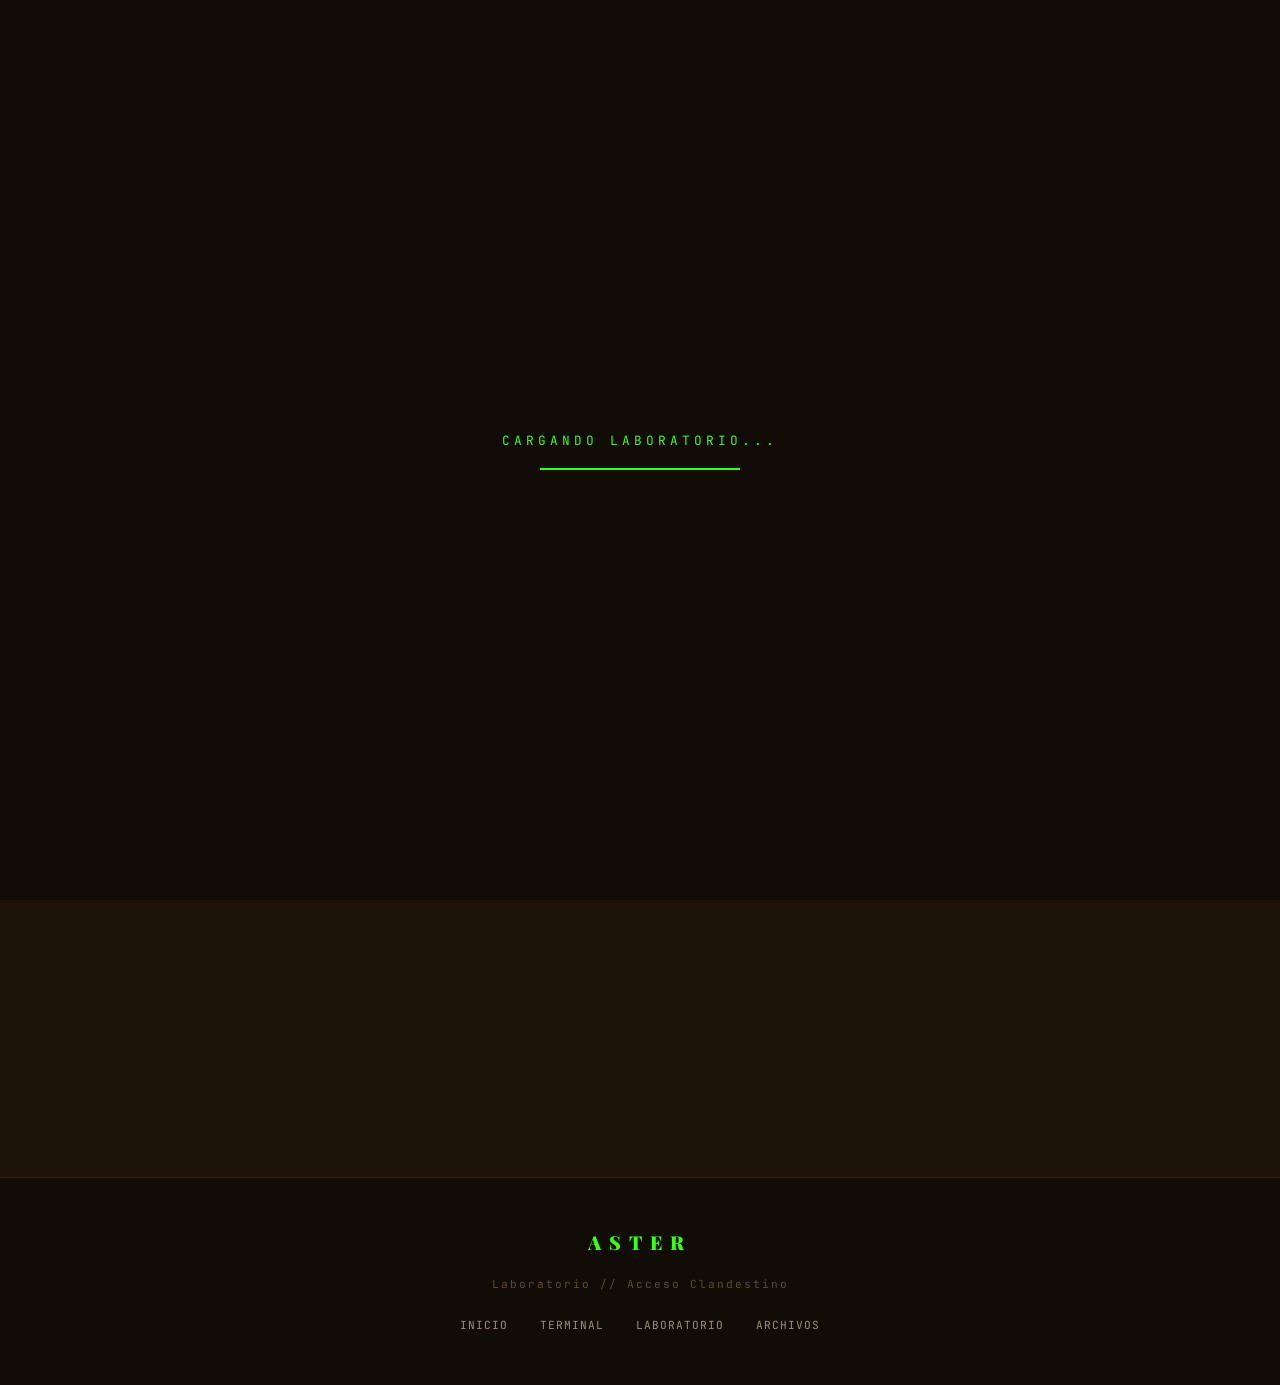
<file: laboratorio.html>
﻿<!DOCTYPE html>
<html lang="es">
<head>
  <meta charset="UTF-8">
  <meta name="viewport" content="width=device-width, initial-scale=1.0">
  <meta name="description" content="Laboratorio ASTER - Sistema de búsqueda imperial clasificado.">
  <title>ASTER | Laboratorio</title>
  <link rel="stylesheet" href="assets/css/style.css">
  <link rel="stylesheet" href="assets/css/responsive.css">
  <style>
    /* ══════════════════════════════════════════
       SEARCH TERMINAL — PANTALLA INICIAL
    ══════════════════════════════════════════ */
    .lab-shell {
      min-height: 70vh;
      display: flex;
      flex-direction: column;
      gap: var(--space-xl);
    }

    /* Bloque de búsqueda principal */
    .search-block {
      background: rgba(0,5,0,.94);
      border: 1px solid rgba(57,255,20,.25);
      border-top: 3px solid var(--green-neon);
      overflow: hidden;
      position: relative;
    }
    .search-block::after {
      content: '';
      position: absolute;
      left: 0; top: 0;
      width: 100%; height: 2px;
      background: linear-gradient(90deg, transparent, var(--green-neon), transparent);
      animation: sbScan 6s linear infinite;
      pointer-events: none;
      opacity: .5;
    }
    @keyframes sbScan {
      0%   { top: 0; opacity: .7; }
      100% { top: 100%; opacity: 0; }
    }
    .search-block__bar {
      display: flex;
      align-items: center;
      justify-content: space-between;
      padding: 10px var(--space-lg);
      background: rgba(57,255,20,.06);
      border-bottom: 1px solid rgba(57,255,20,.15);
    }
    .search-block__bar-left {
      display: flex;
      align-items: center;
      gap: var(--space-md);
    }
    .search-block__dots { display: flex; gap: 5px; }
    .search-block__dot {
      width: 8px; height: 8px; border-radius: 50%;
    }
    .search-block__dot:nth-child(1) { background: #ff4444; box-shadow: 0 0 4px #ff4444; }
    .search-block__dot:nth-child(2) { background: var(--brass); box-shadow: 0 0 4px var(--brass); }
    .search-block__dot:nth-child(3) { background: var(--green-neon); box-shadow: 0 0 4px var(--green-neon); }
    .search-block__title {
      font-family: var(--font-code);
      font-size: .67rem;
      color: var(--green-dim);
      letter-spacing: 2px;
    }
    .search-block__badge {
      font-family: var(--font-code);
      font-size: .58rem;
      color: var(--green-neon);
      border: 1px solid var(--green-dim);
      padding: 2px 8px;
      letter-spacing: 1px;
      animation: badgePulse 2.5s ease-in-out infinite;
    }
    @keyframes badgePulse { 0%,100%{opacity:1} 50%{opacity:.5} }

    .search-block__body {
      padding: var(--space-xl);
    }
    .search-block__prompt-line {
      font-family: var(--font-code);
      font-size: .72rem;
      color: var(--green-dim);
      letter-spacing: 2px;
      margin-bottom: var(--space-lg);
      display: flex;
      align-items: center;
      gap: var(--space-sm);
    }
    .search-block__prompt-line::before {
      content: '>';
      color: var(--green-neon);
      font-size: .9rem;
    }
    .search-block__form {
      display: flex;
      gap: var(--space-sm);
      max-width: 640px;
      margin-bottom: var(--space-md);
    }
    .search-block__input {
      flex: 1;
      background: rgba(0,10,0,.85);
      border: 1px solid var(--green-dim);
      padding: var(--space-md) var(--space-lg);
      color: var(--green-neon);
      font-family: var(--font-code);
      font-size: .9rem;
      outline: none;
      letter-spacing: 2px;
      caret-color: var(--green-neon);
      transition: border-color .3s, box-shadow .3s;
    }
    .search-block__input:focus {
      border-color: var(--green-neon);
      box-shadow: 0 0 20px var(--green-dim);
    }
    .search-block__input::placeholder { color: var(--green-dim); letter-spacing: 1px; }
    .search-block__btn {
      background: transparent;
      border: 1px solid var(--green-neon);
      color: var(--green-neon);
      padding: var(--space-md) var(--space-xl);
      font-family: var(--font-code);
      font-size: .78rem;
      font-weight: 700;
      letter-spacing: 3px;
      text-transform: uppercase;
      cursor: pointer;
      white-space: nowrap;
      transition: all .3s;
    }
    .search-block__btn:hover {
      background: var(--green-neon);
      color: var(--bg-darker);
      box-shadow: var(--shadow-neon);
    }
    .search-block__error {
      font-family: var(--font-code);
      font-size: .72rem;
      color: #ff4444;
      min-height: 1.2em;
      letter-spacing: 1px;
      margin-top: var(--space-sm);
    }
    .search-block__footer {
      border-top: 1px dashed rgba(57,255,20,.12);
      padding: var(--space-md) var(--space-xl);
      font-family: var(--font-code);
      font-size: .62rem;
      color: var(--iron-gray);
      letter-spacing: 1px;
      background: rgba(57,255,20,.02);
    }
    .search-block__footer::before { content: '// '; color: var(--brass); }

    /* Historial de búsquedas */
    .search-history {
      font-family: var(--font-code);
      font-size: .72rem;
      color: var(--green-dim);
      line-height: 2;
      margin-top: var(--space-md);
      padding-top: var(--space-md);
      border-top: 1px solid rgba(57,255,20,.08);
    }
    .search-history__label {
      color: var(--brass);
      font-size: .6rem;
      letter-spacing: 2px;
      text-transform: uppercase;
      display: block;
      margin-bottom: var(--space-sm);
    }
    .search-history__tag {
      display: inline-block;
      border: 1px solid rgba(57,255,20,.2);
      padding: 2px 10px;
      margin: 3px 4px 3px 0;
      cursor: pointer;
      transition: all .2s;
      font-size: .65rem;
      letter-spacing: 1px;
      color: var(--iron-light);
    }
    .search-history__tag:hover {
      border-color: var(--green-neon);
      color: var(--green-neon);
      box-shadow: 0 0 8px var(--green-dim);
    }

    /* Indicador de procesamiento */
    .search-processing {
      display: none;
      font-family: var(--font-code);
      font-size: .78rem;
      color: var(--green-neon);
      letter-spacing: 2px;
      padding: var(--space-md) var(--space-xl);
      border-top: 1px solid rgba(57,255,20,.1);
    }
    .search-processing.show { display: block; }
    .search-processing__dots::after {
      content: '';
      animation: processDots 1.2s steps(4) infinite;
    }
    @keyframes processDots {
      0%  { content: ''; }
      25% { content: '.'; }
      50% { content: '..'; }
      75% { content: '...'; }
    }

    /* ══════════════════════════════════════════
       RESULT PANEL — PANTALLA DE RESULTADO
    ══════════════════════════════════════════ */
    .result-panel {
      display: none;
      animation: resultReveal .4s ease;
    }
    .result-panel.show { display: block; }
    @keyframes resultReveal {
      from { opacity: 0; transform: translateY(12px); }
      to   { opacity: 1; transform: translateY(0); }
    }

    /* Cabecera del resultado */
    .result-header {
      display: flex;
      align-items: center;
      gap: var(--space-md);
      margin-bottom: var(--space-lg);
      padding-bottom: var(--space-md);
      border-bottom: 1px solid rgba(57,255,20,.15);
    }
    .result-back-btn {
      background: transparent;
      border: 1px solid rgba(57,255,20,.4);
      color: var(--green-dim);
      font-family: var(--font-code);
      font-size: .7rem;
      padding: 6px 14px;
      cursor: pointer;
      letter-spacing: 2px;
      transition: all .25s;
      text-transform: uppercase;
      white-space: nowrap;
    }
    .result-back-btn:hover {
      border-color: var(--green-neon);
      color: var(--green-neon);
    }
    .result-back-btn::before { content: '← '; }
    .result-query-display {
      font-family: var(--font-code);
      font-size: .68rem;
      color: var(--green-dim);
      letter-spacing: 1px;
    }
    .result-query-display span { color: var(--green-neon); }

    /* ══ DEFINICIÓN BREVE ══ */
    .def-card {
      background: rgba(0,5,0,.92);
      border: 1px solid rgba(57,255,20,.25);
      border-left: 4px solid var(--green-neon);
      overflow: hidden;
      position: relative;
    }
    .def-card__bar {
      display: flex;
      align-items: center;
      justify-content: space-between;
      padding: 10px var(--space-lg);
      background: rgba(57,255,20,.06);
      border-bottom: 1px solid rgba(57,255,20,.12);
    }
    .def-card__id {
      font-family: var(--font-code);
      font-size: .6rem;
      color: var(--green-dim);
      letter-spacing: 2px;
    }
    .def-card__type {
      font-family: var(--font-code);
      font-size: .58rem;
      color: var(--green-neon);
      border: 1px solid var(--green-dim);
      padding: 2px 8px;
      letter-spacing: 1px;
    }
    .def-card__body {
      padding: var(--space-xl);
    }
    .def-card__title {
      font-family: var(--font-imperial);
      font-size: 1.6rem;
      color: var(--cream);
      margin-bottom: var(--space-sm);
    }
    .def-card__desc {
      font-family: var(--font-code);
      font-size: .84rem;
      color: var(--iron-light);
      line-height: 2;
      padding-left: var(--space-md);
      border-left: 2px solid rgba(57,255,20,.2);
      margin-bottom: var(--space-lg);
    }
    .def-card__desc strong { color: var(--bronze-light); }
    .def-card__desc .highlight { color: var(--green-neon); font-weight: 700; }
    .def-card__redirect {
      display: inline-flex;
      align-items: center;
      gap: var(--space-sm);
      font-family: var(--font-code);
      font-size: .72rem;
      color: var(--green-neon);
      border: 1px solid rgba(57,255,20,.4);
      padding: var(--space-sm) var(--space-lg);
      letter-spacing: 2px;
      text-transform: uppercase;
      text-decoration: none;
      transition: all .3s;
      cursor: pointer;
    }
    .def-card__redirect:hover {
      background: var(--green-neon);
      color: var(--bg-darker);
      box-shadow: var(--shadow-neon);
    }
    .def-card__redirect::before { content: '→'; }
    .def-card__footer {
      padding: var(--space-sm) var(--space-xl);
      border-top: 1px dashed rgba(57,255,20,.1);
      font-family: var(--font-code);
      font-size: .6rem;
      color: var(--iron-gray);
      letter-spacing: 1px;
      background: rgba(57,255,20,.02);
    }
    .def-card__footer::before { content: '> '; color: var(--green-dim); }

    /* Clasificación adicional */
    .def-meta-row {
      display: flex;
      flex-wrap: wrap;
      gap: var(--space-md);
      margin-top: var(--space-lg);
      padding-top: var(--space-md);
      border-top: 1px dashed rgba(57,255,20,.12);
    }
    .def-meta-item {
      font-family: var(--font-code);
      font-size: .62rem;
      color: var(--iron-gray);
      letter-spacing: 1px;
    }
    .def-meta-item strong {
      color: var(--brass);
      margin-right: 4px;
    }

    /* ══ INFORME RESTRINGIDO ══ */
    .report-card {
      background: rgba(0,5,0,.92);
      border: 1px solid rgba(201,109,31,.3);
      border-top: 3px solid var(--copper);
      overflow: hidden;
      position: relative;
    }
    .report-card__scan {
      position: absolute;
      left: 0; top: 0;
      width: 100%; height: 2px;
      background: linear-gradient(90deg, transparent, var(--copper), transparent);
      animation: repScan 4s linear infinite;
      pointer-events: none;
    }
    @keyframes repScan {
      0%   { top: 0; opacity: .7; }
      100% { top: 100%; opacity: 0; }
    }
    .report-card__bar {
      display: flex;
      align-items: center;
      justify-content: space-between;
      padding: 10px var(--space-lg);
      background: rgba(201,109,31,.06);
      border-bottom: 1px solid rgba(201,109,31,.2);
    }
    .report-card__id {
      font-family: var(--font-code);
      font-size: .6rem;
      color: var(--copper);
      letter-spacing: 2px;
    }
    .report-card__alert {
      font-family: var(--font-code);
      font-size: .58rem;
      color: #ff4444;
      border: 1px solid rgba(255,68,68,.4);
      padding: 2px 8px;
      letter-spacing: 1px;
      animation: alertBlink 2s infinite;
    }
    @keyframes alertBlink { 0%,100%{opacity:1} 50%{opacity:.3} }
    .report-card__body {
      padding: var(--space-xl);
    }
    .report-card__label {
      font-family: var(--font-code);
      font-size: .62rem;
      color: var(--copper);
      letter-spacing: 4px;
      text-transform: uppercase;
      margin-bottom: var(--space-md);
      display: flex;
      align-items: center;
      gap: var(--space-sm);
    }
    .report-card__label::before { content: '⚠'; font-size: .85rem; }
    .report-card__title {
      font-family: var(--font-imperial);
      font-size: 1.5rem;
      color: var(--cream);
      margin-bottom: var(--space-md);
    }
    .report-card__text {
      font-family: var(--font-code);
      font-size: .83rem;
      color: var(--iron-light);
      line-height: 2;
      margin-bottom: var(--space-md);
      padding-left: var(--space-md);
      border-left: 2px solid rgba(201,109,31,.25);
    }
    .report-card__text strong { color: var(--bronze-light); }

    /* Sección restringida dentro del informe */
    .report-restricted {
      margin-top: var(--space-lg);
      background: rgba(0,5,0,.85);
      border: 1px solid rgba(255,68,68,.2);
      position: relative;
      overflow: hidden;
    }
    .report-restricted__scanline {
      position: absolute;
      left: 0; top: 0;
      width: 100%; height: 2px;
      background: linear-gradient(90deg, transparent, rgba(255,68,68,.6), transparent);
      animation: resScan 3.5s linear infinite;
    }
    @keyframes resScan { 0%{top:0;opacity:.8} 100%{top:100%;opacity:0} }
    .report-restricted__bar {
      display: flex;
      align-items: center;
      gap: var(--space-sm);
      padding: var(--space-sm) var(--space-lg);
      background: rgba(255,68,68,.05);
      border-bottom: 1px solid rgba(255,68,68,.12);
    }
    .report-restricted__dot {
      width: 6px; height: 6px;
      border-radius: 50%;
      background: #ff4444;
      animation: dotBlink 1.8s ease-in-out infinite;
    }
    @keyframes dotBlink { 0%,100%{opacity:1} 50%{opacity:.3} }
    .report-restricted__bar-title {
      font-family: var(--font-code);
      font-size: .6rem;
      color: rgba(255,68,68,.7);
      letter-spacing: 2px;
    }
    .report-restricted__body {
      padding: var(--space-lg) var(--space-xl);
      text-align: center;
    }
    .report-restricted__icon {
      font-size: 1.6rem;
      display: block;
      margin-bottom: var(--space-sm);
    }
    .report-restricted__msg {
      font-family: var(--font-imperial);
      font-size: 1.1rem;
      color: rgba(255,100,100,.85);
      margin-bottom: var(--space-sm);
    }
    .report-restricted__sub {
      font-family: var(--font-code);
      font-size: .68rem;
      color: rgba(255,68,68,.5);
      letter-spacing: 1px;
      line-height: 1.8;
    }
    .report-restricted__code {
      display: inline-block;
      margin-top: var(--space-sm);
      font-family: var(--font-code);
      font-size: .58rem;
      color: rgba(255,68,68,.35);
      letter-spacing: 2px;
    }
    .report-card__footer {
      padding: var(--space-sm) var(--space-xl);
      border-top: 1px dashed rgba(201,109,31,.15);
      font-family: var(--font-code);
      font-size: .6rem;
      color: var(--iron-gray);
      letter-spacing: 1px;
      background: rgba(201,109,31,.02);
    }
    .report-card__footer::before { content: '> '; color: var(--copper); }

    /* ══ SIN RESULTADOS ══ */
    .noresult-card {
      background: rgba(0,5,0,.92);
      border: 1px solid rgba(57,255,20,.12);
      padding: var(--space-2xl) var(--space-xl);
      text-align: center;
      position: relative;
      overflow: hidden;
    }
    .noresult-card::before {
      content: '';
      position: absolute;
      inset: 0;
      background: repeating-linear-gradient(
        0deg, transparent, transparent 3px,
        rgba(57,255,20,.01) 3px, rgba(57,255,20,.01) 6px
      );
      pointer-events: none;
    }
    .noresult-card__icon {
      font-size: 2.5rem;
      display: block;
      margin-bottom: var(--space-md);
      opacity: .4;
      filter: grayscale(1);
    }
    .noresult-card__line {
      font-family: var(--font-code);
      font-size: .85rem;
      color: var(--green-dim);
      letter-spacing: 2px;
      margin-bottom: var(--space-sm);
    }
    .noresult-card__line::before { content: '> '; color: rgba(57,255,20,.3); }
    .noresult-card__code {
      font-family: var(--font-code);
      font-size: .6rem;
      color: rgba(57,255,20,.2);
      letter-spacing: 3px;
      margin-top: var(--space-lg);
    }

    /* ══ LISTA DE TÉRMINOS SUGERIDOS (pantalla inicial) ══ */
    .term-cloud {
      background: rgba(0,5,0,.85);
      border: 1px solid rgba(57,255,20,.15);
      padding: var(--space-lg) var(--space-xl);
      margin-top: var(--space-lg);
    }
    .term-cloud__label {
      font-family: var(--font-code);
      font-size: .6rem;
      color: var(--brass);
      letter-spacing: 3px;
      text-transform: uppercase;
      margin-bottom: var(--space-md);
      display: block;
    }
    .term-cloud__label::before { content: '// '; }
    .term-cloud__grid {
      display: flex;
      flex-wrap: wrap;
      gap: 8px;
    }
    .term-cloud__chip {
      font-family: var(--font-code);
      font-size: .65rem;
      color: var(--iron-light);
      letter-spacing: 1px;
      border: 1px solid rgba(57,255,20,.18);
      padding: 4px 12px;
      cursor: pointer;
      transition: all .2s;
      position: relative;
    }
    .term-cloud__chip::before { content: '> '; color: var(--green-dim); }
    .term-cloud__chip:hover {
      border-color: var(--green-neon);
      color: var(--green-neon);
      background: rgba(57,255,20,.05);
    }
    .term-cloud__chip--restricted {
      border-color: rgba(255,68,68,.25);
      color: rgba(255,100,100,.7);
    }
    .term-cloud__chip--restricted::before { color: rgba(255,68,68,.4); }
    .term-cloud__chip--restricted:hover {
      border-color: rgba(255,68,68,.5);
      color: #ff6666;
      background: rgba(255,68,68,.04);
    }

    /* ══ SHAKE ══ */
    @keyframes shake {
      0%,100% { transform: translateX(0); }
      20% { transform: translateX(-8px); }
      40% { transform: translateX(8px); }
      60% { transform: translateX(-5px); }
      80% { transform: translateX(5px); }
    }
    .shake { animation: shake .4s ease; }

    /* ══ BLINKING CURSOR on initial prompt ══ */
    .cursor-blink {
      display: inline-block;
      width: 8px;
      height: 1.1em;
      background: var(--green-neon);
      vertical-align: text-bottom;
      animation: cursorBlink .8s steps(1) infinite;
      margin-left: 2px;
    }
    @keyframes cursorBlink { 0%,100%{opacity:1} 50%{opacity:0} }
  </style>
</head>
<body>

  <div class="loader" id="loader">
    <span class="loader__text">CARGANDO LABORATORIO...</span>
    <div class="loader__bar"><div class="loader__progress"></div></div>
  </div>

  <div class="particles" id="particles"></div>

  <div class="gear-container">
    <div class="gear">
      <div class="gear__tooth"></div><div class="gear__tooth"></div><div class="gear__tooth"></div><div class="gear__tooth"></div>
      <div class="gear__tooth"></div><div class="gear__tooth"></div><div class="gear__tooth"></div><div class="gear__tooth"></div>
    </div>
    <div class="gear gear--small">
      <div class="gear__tooth"></div><div class="gear__tooth"></div><div class="gear__tooth"></div><div class="gear__tooth"></div>
      <div class="gear__tooth"></div><div class="gear__tooth"></div><div class="gear__tooth"></div><div class="gear__tooth"></div>
    </div>
  </div>

  <nav class="nav" id="nav">
    <a href="index.html" class="nav__logo">ASTER</a>
    <div class="nav__hamburger" id="hamburger"><span></span><span></span><span></span></div>
    <ul class="nav__links" id="navLinks">
      <li><a href="index.html" class="nav__link">Inicio</a></li>
      <li><a href="terminal.html" class="nav__link">Terminal</a></li>
      <li><a href="laboratorio.html" class="nav__link active">Laboratorio</a></li>
      <li><a href="archivos.html" class="nav__link">Archivos</a></li>
    </ul>
  </nav>

  <header class="page-header">
    <p class="page-header__breadcrumb"><a href="index.html">ASTER</a> / LABORATORIO</p>
    <h1 class="page-header__title glitch" data-text="Laboratorio">Laboratorio</h1>
    <p class="page-header__desc">Sistema de consulta clasificado. Nivel de acceso: Clandestino. Introduce un término para iniciar búsqueda.</p>
  </header>

  <main class="section">
    <div class="lab-shell">

      <!-- ══════════════════════════════════
           PANTALLA INICIAL — BUSCADOR
      ══════════════════════════════════ -->
      <div id="screen-search">

        <div class="search-block reveal">
          <div class="search-block__bar">
            <div class="search-block__bar-left">
              <div class="search-block__dots">
                <div class="search-block__dot"></div>
                <div class="search-block__dot"></div>
                <div class="search-block__dot"></div>
              </div>
              <span class="search-block__title">LABORATORIO_BUSQUEDA.enc // SISTEMA ACTIVO</span>
            </div>
            <span class="search-block__badge">EN LÍNEA</span>
          </div>

          <div class="search-block__body">
            <p class="search-block__prompt-line">
              INTRODUCE UN TÉRMINO DE BÚSQUEDA PARA CONSULTAR LA BASE DE DATOS IMPERIAL
              <span class="cursor-blink"></span>
            </p>

            <div class="search-block__form">
              <input
                type="text"
                class="search-block__input"
                id="searchInput"
                placeholder="Buscar en el Sistema"
                autocomplete="off"
                spellcheck="false"
                maxlength="60"
              >
              <button class="search-block__btn" id="searchBtn">▶ BUSCAR</button>
            </div>

            <p class="search-block__error" id="searchError"></p>

            <div class="search-processing" id="searchProcessing">
              <span class="search-processing__dots">Procesando consulta</span>
            </div>

            <div class="search-history" id="searchHistory" style="display:none">
              <span class="search-history__label">// Búsquedas recientes</span>
              <div id="historyTags"></div>
            </div>
          </div>

          <div class="search-block__footer">
            Advertencia: toda actividad en este sistema queda registrada por la Unidad de Integridad Informativa del Alto Consejo. Use con discreción.
          </div>
        </div>

      </div><!-- /#screen-search -->

      <!-- ══════════════════════════════════
           PANTALLA DE RESULTADO
      ══════════════════════════════════ -->
      <div id="screen-result" class="result-panel">

        <div class="result-header">
          <button class="result-back-btn" onclick="goBack()">Volver al buscador</button>
          <span class="result-query-display">Búsqueda: "<span id="resultQueryLabel"></span>"</span>
        </div>

        <div id="resultOutput"></div>

      </div>

    </div>
  </main>

  <footer class="footer">
    <div class="footer__logo">ASTER</div>
    <p class="footer__text">Laboratorio // Acceso Clandestino</p>
    <ul class="footer__links">
      <li><a href="index.html">Inicio</a></li>
      <li><a href="terminal.html">Terminal</a></li>
      <li><a href="laboratorio.html">Laboratorio</a></li>
      <li><a href="archivos.html">Archivos</a></li>
    </ul>
  </footer>

  <script src="assets/js/main.js"></script>
  <script>
  /* ════════════════════════════════════════════════════════
     BASE DE DATOS DE TÉRMINOS
  ════════════════════════════════════════════════════════ */

  var DEFINITIONS = {
    'el domo': {
      type: 'definicion',
      nodeId: 'NODO-LAB-DEF-001',
      title: 'El Domo',
      desc: `Estructura de contención energética de origen desconocido que cubre el núcleo urbano de Aster. Su existencia es presentada oficialmente como una manifestación del <strong>linaje fundador</strong>: se afirma que únicamente quienes poseen sangre del linaje puro pueden atravesarlo sin ser rechazados.
<br><br>
Registros no verificados apuntan a que el Domo no reconoce sangre, sino tecnología: un dispositivo de identificación implantado en el organismo de cada ciudadano desde su nacimiento. La narrativa biológica sería, en ese caso, una ficción de Estado sostenida durante generaciones.
<br><br>
El origen del Domo está vinculado al nombre de <span class="highlight">Asteria Velk</span>, figura fundacional del Imperio cuya historia oficial ha sido objeto de múltiples revisiones. Algunos fragmentos sugieren que su relación con el Domo excede lo histórico.`,
      footer: 'Clasificación: Infraestructura Imperial — Nivel S. Información complementaria disponible en Archivos.',
      redirect: 'archivos.html',
      meta: [
        { key: 'Clasificación', val: 'Infraestructura Clase-S' },
        { key: 'Estado', val: 'Operativo — Ciclo 882' },
        { key: 'Acceso', val: 'Restringido — Solo Linaje Certificado' }
      ]
    },

    'veridium': {
      type: 'definicion',
      nodeId: 'NODO-LAB-DEF-002',
      title: 'Veridium',
      desc: `Mineral de composición única, localizado exclusivamente en el subsuelo de Aster. Constituye la principal fuente de energía renovable que sostiene la economía global y el poder geopolítico del Imperio. Ningún sustituto ha sido identificado.
<br><br>
Su extracción es llevada a cabo en los sectores mineros perimetrales por trabajadores sin clasificación de linaje. La exposición prolongada al mineral produce alteraciones fisiológicas progresivas conocidas como <strong>Síndrome de Exposición Verde</strong>: tinción de escleras, luminiscencia venosa y, en fases avanzadas, desfiguración irreversible.
<br><br>
Paralelamente, el Veridium es el componente base de la sustancia <strong>VX-13</strong>, desarrollada en el Laboratorio 7 del Alto Consejo.`,
      footer: 'Clasificación: Recurso Estratégico Clase-A. Investigación adicional: consultar Archivos de Hall Varrow.',
      redirect: 'archivos.html',
      meta: [
        { key: 'Origen', val: 'Subsuelo de Aster — Minas periféricas' },
        { key: 'Sustitutos', val: 'Ninguno registrado' },
        { key: 'Peligrosidad', val: 'Alta en exposición directa y prolongada' }
      ]
    },

    'el imperio': {
      type: 'definicion',
      nodeId: 'NODO-LAB-DEF-003',
      title: 'El Imperio',
      desc: `Sistema de gobierno centralizado en Aster, fundado sobre el control del Veridium y la narrativa del linaje puro. Su estructura se organiza en torno al Soberano, el Alto Consejo, las Prefecturas de Sector y el cuerpo de seguridad conocido como <strong>F.O.R.J.A.</strong>
<br><br>
El Imperio sostiene su legitimidad en el relato de que un linaje elegido domesticó el caos primordial y fundó la civilización. Este relato no solo justifica la jerarquía: la produce. Determina quién accede a recursos, quién trabaja en las minas y quién puede atravesar el Domo.
<br><br>
Existen indicios de que la <strong>Unidad de Integridad Informativa</strong> ha alterado o eliminado registros históricos que contradecían el relato fundacional.`,
      footer: 'Clasificación: Estructura Política Clase-A. Datos adicionales disponibles en Terminal Imperial.',
      redirect: 'archivos.html',
      meta: [
        { key: 'Generaciones', val: 'IX desde la fundación' },
        { key: 'Control', val: 'Político, económico, informativo y simbólico' },
        { key: 'Base económica', val: 'Monopolio del Veridium' }
      ]
    },

    'sectores mineros': {
      type: 'definicion',
      nodeId: 'NODO-LAB-DEF-004',
      title: 'Sectores Mineros',
      desc: `Zonas de extracción del Veridium ubicadas en los extremos perimetrales de la isla. Son el origen material de toda la riqueza imperial y la base de su poder geopolítico.
<br><br>
La versión oficial describe condiciones de trabajo certificadas, rotaciones regulares y supervisión médica. Los registros interceptados presentan una realidad diferente: jornadas de catorce horas, ausencia de ventilación adecuada, y trabajadores identificados únicamente por números de asignación. La esperanza de vida desde la primera asignación en minas profundas es de aproximadamente <strong>doce años</strong>.
<br><br>
Los mineros que desarrollan el <strong>Síndrome de Exposición Verde</strong> en fases avanzadas son trasladados a instalaciones de contención. No se han documentado regresos.`,
      footer: 'Clasificación: Infraestructura Económica Clase-B. Registros completos requieren autorización de nivel S.',
      redirect: 'archivos.html',
      meta: [
        { key: 'Ubicación', val: 'Perímetro exterior — Sector D, F, G' },
        { key: 'Personal', val: 'Sin registro nominal — asignación numérica' },
        { key: 'Supervisión', val: 'F.O.R.J.A. — Acceso restringido' }
      ]
    },

    'aster': {
      type: 'definicion',
      nodeId: 'NODO-LAB-DEF-005',
      title: 'Aster',
      desc: `Ciudad-estado construida sobre una isla estratégica, rodeada de rutas marítimas y barreras montañosas naturales. Único territorio en el que se ha localizado Veridium, lo que le otorga una posición geopolítica singular y, hasta el momento, irremplazable.
<br><br>
Su estructura urbana se organiza en capas concéntricas: el <strong>Domo</strong> en el centro, el anillo de operaciones militares e industriales, las zonas habitacionales de integración y los sectores de extracción en el perímetro. La distancia al centro no es solo geográfica: es jerárquica.
<br><br>
Fuera del Domo, en los suburbios periféricos, existen mercados clandestinos, talleres no registrados y redes de resistencia que el Imperio no ha conseguido desmantelar.`,
      footer: 'Clasificación: Territorio Imperial. Coordenadas geográficas: acceso restringido.',
      redirect: 'archivos.html',
      meta: [
        { key: 'Tipo', val: 'Ciudad-estado insular' },
        { key: 'Recurso clave', val: 'Veridium — monopolio absoluto' },
        { key: 'Zona conflictiva', val: 'Suburbios periféricos' }
      ]
    },

    'linaje': {
      type: 'definicion',
      nodeId: 'NODO-LAB-DEF-006',
      title: 'Linaje Imperial',
      desc: `Concepto organizador de toda la sociedad de Aster. El llamado <strong>linaje puro</strong> determina el acceso al Domo, la asignación de recursos, la posición dentro del sistema productivo y la cobertura de salud disponible para cada ciudadano.
<br><br>
La narrativa oficial presenta el linaje como una condición biológica: la sangre del fundador resuena con el Veridium. Los registros filtrados de la Bóveda de los Nombres sugieren que la noción de pureza no aparece en los archivos más antiguos, sino que surge como construcción institucional durante la consolidación del poder imperial.
<br><br>
El acceso al Domo está regulado por tecnología, no por genética. Lo que el sistema llama <em>reconocimiento biológico</em> es, según fuentes no verificadas, el resultado de un chip de identificación implantado en cada ciudadano desde su nacimiento.`,
      footer: 'Clasificación: Ideología Fundacional — Clase-A. Árbol genealógico completo: Archivos Clase-V.',
      redirect: 'archivos.html',
      meta: [
        { key: 'Generaciones', val: 'IX — Velk como apellido fundacional' },
        { key: 'Verificación', val: 'Tecnológica (chip). No biológica.' },
        { key: 'Archivos', val: 'Genealogía parcialmente reconstruida por Selene Olrac' }
      ]
    },

    'hall varrow': {
      type: 'definicion',
      nodeId: 'NODO-LAB-DEF-007',
      title: 'Hall Varrow',
      desc: `Ex-científico imperial adscrito al Laboratorio 7, Dirección de Estabilidad Cognitiva. Responsable del desarrollo y perfeccionamiento de la sustancia <strong>VX-13</strong>: el único investigador que logró reducir su toxicidad a niveles compatibles con el consumo humano prolongado.
<br><br>
Su clasificación imperial, CV-0441-HV, fue revocada en el Ciclo 872 tras su desaparición del sistema. El Alto Consejo lo clasifica como desertor en búsqueda activa. Los registros personales filtrados sugieren que abandonó el proyecto tras descubrir para qué se utilizaría su trabajo.
<br><br>
Padre de <strong>Linet Varrow</strong>, propietaria del taller clandestino de tecnología de máscaras conocido como <em>La Segunda Piel</em>. Su reaparición en el Ciclo 882 y su muerte posterior dejaron pendiente el paradero del método de refinamiento completo del VX-13.`,
      footer: 'Estado: DESERTOR — BÚSQUEDA ACTIVA. Registros completos en Archivos Clase-V.',
      redirect: 'archivos.html',
      meta: [
        { key: 'ID Imperial', val: 'CV-0441-HV (Revocado)' },
        { key: 'Estado', val: 'Fallecido — Ciclo 882' },
        { key: 'Archivos', val: 'Log personal descifrado — disponible en Archivos' }
      ]
    },

    'vx-13': {
      type: 'definicion',
      nodeId: 'NODO-LAB-DEF-008',
      title: 'VX-13',
      desc: `Compuesto derivado del Veridium, desarrollado en el Laboratorio 7 del Alto Consejo bajo la dirección del Dr. Hall Varrow. Actúa directamente sobre el hipocampo, produciendo euforia, relajación y, en uso prolongado, pérdida selectiva de recuerdos.
<br><br>
El VX-13 en estado bruto es letal. Varrow fue el único científico que logró refinarlo hasta convertirlo en un compuesto <em>consumible sin manifestaciones visibles inmediatas</em>. La formulación actual permite más de una década de uso continuo antes de que la desfiguración física se vuelva evidente.
<br><br>
El Imperio distribuye la sustancia de forma encubierta en los suburbios, sin conocimiento de la población consumidora. Su circulación está completamente prohibida dentro del Domo. El objetivo no es médico: es <strong>estabilización social</strong>.`,
      footer: 'Clasificación: Compuesto de Control Cognitivo — Clase-A. No distribuir esta información.',
      redirect: 'archivos.html',
      meta: [
        { key: 'Desarrollo', val: 'Hall Varrow — Lab. 7, Ciclo 871' },
        { key: 'Distribución', val: 'Encubierta — Suburbios periféricos' },
        { key: 'Nombre clandestino', val: 'Aurora' }
      ]
    },

    'aurora': {
      type: 'definicion',
      nodeId: 'NODO-LAB-DEF-009',
      title: 'Aurora',
      desc: `Nombre con el que el VX-13 es conocido en los sectores periféricos de Aster. Se comercializa en múltiples formatos: pastillas para dormir, inhaladores, microbebidas y cigarrillos. La población suburbana la percibe como un producto cotidiano asociado al bienestar físico y emocional.
<br><br>
Sus efectos iniciales incluyen euforia intensa, relajación profunda y, en dosis más altas, alucinaciones vívidas en las que el consumidor experimenta una vida más estable o próspera. La dependencia se establece con rapidez.
<br><br>
El primer signo visible de exposición prolongada es la <strong>tinción verdosa de las escleras</strong>, denominada coloquialmente "ojos de cristal". En fases avanzadas aparecen venas luminosas, pérdida de identidad y disociación cognitiva severa. La sustancia no anestesia el dolor: <em>reescribe qué se recuerda</em>.`,
      footer: 'Clasificación: Narcótico ilegal — Uso oficial encubierto. Ver expediente VX-13 en Archivos.',
      redirect: 'archivos.html',
      meta: [
        { key: 'Origen real', val: 'VX-13 — Laboratorio 7' },
        { key: 'Marca clandestina', val: 'Aurora' },
        { key: 'Signo de exposición', val: 'Escleras verdosas (irreversible)' }
      ]
    }
  };

  var REPORTS = {
    'mascaras': {
      type: 'informe',
      nodeId: 'NODO-LAB-REP-001',
      title: 'Tecnología de Máscaras — Actividad Detectada',
      label: 'INFORME DE ACTIVIDAD SOSPECHOSA',
      text1: `La Unidad de Integridad Informativa ha registrado un incremento sostenido en la circulación de dispositivos de camuflaje facial no autorizados en los sectores periféricos de Aster. Estos dispositivos, fabricados mediante polímeros bio-adaptativos de origen desconocido, son capaces de alterar los rasgos faciales y la voz del portador, eludiendo los sistemas de reconocimiento estándar vinculados al Chip Ciudadano.
<br><br>
<strong>La actividad de producción ha sido localizada en los suburbios sur y este.</strong> Se han identificado al menos tres centros de manufactura activos, aunque su estructura descentralizada dificulta la intervención directa. Los artesanos responsables operan bajo identidades múltiples, haciendo uso de la misma tecnología que producen.`,
      text2: `La amenaza que representa esta tecnología para el orden imperial es de naturaleza sistémica. Una persona que porta una máscara es, para el sistema de identificación, un <strong>fantasma</strong>: su presencia no puede ser rastreada, sus movimientos no quedan registrados y su acceso a zonas restringidas no puede ser verificado.
<br><br>
El uso prolongado de estos dispositivos presenta riesgos físicos documentados: necrosis facial, rechazo cutáneo y dependencia psicológica. Sin embargo, estos efectos no reducen la demanda en los sectores donde el ocultamiento de identidad representa la única forma de movilidad posible.`,
      restricted: {
        title: 'Sección Clasificada — Detalles Operativos',
        sub: 'El contenido de esta sección requiere autorización de nivel Clase-A emitida por el Alto Consejo de Aster.\nAcceso detectado: CLASE-C // Terminal Estándar\nContacte con su coordinador de sector para solicitar elevación de permisos.',
        code: 'ERR-0077 // PROTOCOLO DE COMPARTIMENTACIÓN ACTIVO'
      },
      footer: 'Informe emitido por: Unidad de Integridad Informativa — Ciclo 882. Distribución interna. No compartir.'
    },

    'tecnologias ilegales': {
      type: 'informe',
      nodeId: 'NODO-LAB-REP-002',
      title: 'Tecnologías Ilegales — Evaluación de Riesgo',
      label: 'INFORME DE EVALUACIÓN DE AMENAZA IMPERIAL',
      text1: `El ecosistema tecnológico clandestino de los sectores periféricos de Aster constituye una amenaza activa para la estabilidad del orden imperial. La proliferación de dispositivos y sustancias no autorizadas ha alcanzado un nivel que excede la capacidad de intervención puntual de las unidades de F.O.R.J.A.
<br><br>
Las categorías de mayor riesgo identificadas son: <strong>dispositivos de alteración de identidad</strong> (máscaras sintéticas), <strong>sustancias de modificación cognitiva</strong> de origen no controlado, y sistemas de comunicación cifrada operados por grupos no identificados. Todas estas tecnologías comparten una característica: fueron diseñadas para hacer invisible a quien las usa.`,
      text2: `El riesgo no reside únicamente en el uso individual de estas tecnologías, sino en su capacidad para articular redes de coordinación. Un sistema en el que la identidad puede ser reemplazada, la memoria alterada y las comunicaciones cifradas representa un escenario donde <strong>el control imperial sobre la información se vuelve inestable</strong>.
<br><br>
Existen indicios de que parte de la tecnología en circulación tiene origen en el propio aparato imperial. Algunos dispositivos presentan componentes que no pueden ser producidos fuera del Laboratorio 7, lo que sugiere filtración interna o desvío deliberado de materiales clasificados.`,
      restricted: {
        title: 'Sección Clasificada — Origen de las Tecnologías',
        sub: 'El contenido de esta sección requiere autorización de nivel Clase-S emitida por el Soberano.\nAcceso detectado: CLASE-C // Terminal Estándar\nSolicitud registrada. Personal de seguridad notificado.',
        code: 'ERR-0091-C // PROTOCOLO DE CONTENCIÓN ACTIVO'
      },
      footer: 'Evaluación clasificada — F.O.R.J.A. / Unidad de Inteligencia Interior — Ciclo 882. No distribuir.'
    }
  };

  // Variantes de términos -> término base
  var TERM_ALIASES = {
    'domo': 'el domo',
    'domo imperial': 'el domo',
    'el domo': 'el domo',
    'mineral': 'veridium',
    'el mineral verde': 'veridium',
    'verde': 'veridium',
    'veridium': 'veridium',
    'el imperio': 'el imperio',
    'imperio': 'el imperio',
    'emperador': 'el imperio',
    'sector minero': 'sectores mineros',
    'sectores mineros': 'sectores mineros',
    'minas': 'sectores mineros',
    'mina': 'sectores mineros',
    'aster': 'aster',
    'linaje': 'linaje',
    'linaje imperial': 'linaje',
    'hall varrow': 'hall varrow',
    'varrow': 'hall varrow',
    'vx-13': 'vx-13',
    'aurora': 'aurora',
    'mascaras': 'mascaras',
    'mascara': 'mascaras',
    'tecnologias ilegales': 'tecnologias ilegales',
    'tecnologia ilegal': 'tecnologias ilegales'
  };

  /* ════════════════════════════════════════════════════════
     HISTORIAL
  ════════════════════════════════════════════════════════ */
  var searchHistory = [];

  function addToHistory(term) {
    if (searchHistory.indexOf(term) === -1) {
      searchHistory.unshift(term);
      if (searchHistory.length > 6) searchHistory.pop();
    }
    renderHistory();
  }

  function renderHistory() {
    if (searchHistory.length === 0) return;
    var histEl = document.getElementById('searchHistory');
    var tagsEl = document.getElementById('historyTags');
    histEl.style.display = 'block';
    tagsEl.innerHTML = '';
    for (var i = 0; i < searchHistory.length; i++) {
      (function(t){
        var tag = document.createElement('span');
        tag.className = 'search-history__tag';
        tag.textContent = t;
        tag.onclick = function(){ fillSearch(t); };
        tagsEl.appendChild(tag);
      })(searchHistory[i]);
    }
  }

  /* ════════════════════════════════════════════════════════
     VALIDACIÓN DE INPUT
  ════════════════════════════════════════════════════════ */
  function validateInput(raw) {
    var trimmed = raw.trim();
    if (trimmed.length === 0) return { valid: false, msg: '> entrada inválida: el campo no puede estar vacío' };

    // Solo letras (incluyendo tildes y ñ), números, guiones y espacios
    if (!/^[a-záéíóúüñA-ZÁÉÍÓÚÜÑ0-9\s\-]+$/.test(trimmed)) {
      return { valid: false, msg: '> entrada inválida: solo se permiten letras, números y guiones' };
    }

    // Máximo 3 palabras
    var words = trimmed.split(/\s+/);
    if (words.length > 3) {
      return { valid: false, msg: '> entrada inválida: máximo 3 palabras por consulta' };
    }

    return { valid: true, normalized: trimmed.toLowerCase() };
  }

  /* ════════════════════════════════════════════════════════
     BÚSQUEDA
  ════════════════════════════════════════════════════════ */
  function doSearch() {
    var raw = document.getElementById('searchInput').value;
    var errorEl = document.getElementById('searchError');
    var procEl = document.getElementById('searchProcessing');

    var validation = validateInput(raw);
    if (!validation.valid) {
      errorEl.textContent = validation.msg;
      var form = document.querySelector('.search-block__form');
      form.classList.add('shake');
      setTimeout(function(){ form.classList.remove('shake'); }, 400);
      return;
    }
    errorEl.textContent = '';

    // Mostrar indicador de procesamiento
    procEl.classList.add('show');

    var query = validation.normalized;
    addToHistory(query);

    setTimeout(function(){
      procEl.classList.remove('show');
      renderResult(query);
    }, 900);
  }

  function renderResult(query) {
    // Resolver alias
    var baseKey = TERM_ALIASES[query] || null;

    // Buscar en definiciones y reportes
    var result = null;
    var resultType = null;

    if (baseKey && DEFINITIONS[baseKey]) {
      result = DEFINITIONS[baseKey];
      resultType = 'definicion';
    } else if (baseKey && REPORTS[baseKey]) {
      result = REPORTS[baseKey];
      resultType = 'informe';
    } else {
      // Búsqueda directa
      if (DEFINITIONS[query]) {
        result = DEFINITIONS[query];
        resultType = 'definicion';
      } else if (REPORTS[query]) {
        result = REPORTS[query];
        resultType = 'informe';
      }
    }

    // Actualizar etiqueta de query
    document.getElementById('resultQueryLabel').textContent = query;

    // Ocultar pantalla de búsqueda, mostrar resultado
    document.getElementById('screen-search').style.display = 'none';
    var resultScreen = document.getElementById('screen-result');
    resultScreen.classList.add('show');

    var output = document.getElementById('resultOutput');

    if (!result) {
      output.innerHTML = buildNoResult(query);
      return;
    }

    if (resultType === 'definicion') {
      output.innerHTML = buildDefinicion(result);
    } else {
      output.innerHTML = buildInforme(result);
    }
  }

  /* ════════════════════════════════════════════════════════
     CONSTRUCTORES DE HTML
  ════════════════════════════════════════════════════════ */

  function buildDefinicion(data) {
    var metaHtml = '';
    if (data.meta) {
      metaHtml = '<div class="def-meta-row">';
      for (var i = 0; i < data.meta.length; i++) {
        metaHtml += '<span class="def-meta-item"><strong>' + data.meta[i].key + ':</strong>' + data.meta[i].val + '</span>';
      }
      metaHtml += '</div>';
    }

    return '<div class="def-card">' +
      '<div class="def-card__bar">' +
        '<span class="def-card__id">' + data.nodeId + '</span>' +
        '<span class="def-card__type">DEFINICIÓN</span>' +
      '</div>' +
      '<div class="def-card__body">' +
        '<h2 class="def-card__title">' + data.title + '</h2>' +
        '<p class="def-card__desc">' + data.desc + '</p>' +
        metaHtml +
        '<div style="margin-top: var(--space-lg)">' +
          '<a href="' + data.redirect + '" class="def-card__redirect">Acceder a Archivos Clasificados</a>' +
        '</div>' +
      '</div>' +
      '<div class="def-card__footer">' + data.footer + '</div>' +
    '</div>';
  }

  function buildInforme(data) {
    return '<div class="report-card">' +
      '<div class="report-card__scan"></div>' +
      '<div class="report-card__bar">' +
        '<span class="report-card__id">' + data.nodeId + '</span>' +
        '<span class="report-card__alert">ACTIVIDAD DETECTADA</span>' +
      '</div>' +
      '<div class="report-card__body">' +
        '<p class="report-card__label">' + data.label + '</p>' +
        '<h2 class="report-card__title">' + data.title + '</h2>' +
        '<p class="report-card__text">' + data.text1 + '</p>' +
        '<p class="report-card__text">' + data.text2 + '</p>' +

        '<div class="report-restricted">' +
          '<div class="report-restricted__scanline"></div>' +
          '<div class="report-restricted__bar">' +
            '<div class="report-restricted__dot"></div>' +
            '<span class="report-restricted__bar-title">SECCIÓN CLASIFICADA — ' + data.nodeId + '</span>' +
          '</div>' +
          '<div class="report-restricted__body">' +
            '<span class="report-restricted__icon">🔒</span>' +
            '<p class="report-restricted__msg">' + data.restricted.title + '</p>' +
            '<p class="report-restricted__sub">' + data.restricted.sub.replace(/\n/g, '<br>') + '</p>' +
            '<span class="report-restricted__code">' + data.restricted.code + '</span>' +
          '</div>' +
        '</div>' +
      '</div>' +
      '<div class="report-card__footer">' + data.footer + '</div>' +
    '</div>';
  }

  function buildNoResult(query) {
    return '<div class="noresult-card">' +
      '<span class="noresult-card__icon">⬛</span>' +
      '<p class="noresult-card__line">no se encontraron resultados para: "' + query + '"</p>' +
      '<p class="noresult-card__line">el término no está indexado en la base de datos imperial</p>' +
      '<p class="noresult-card__line">verifique la ortografía o intente un término relacionado</p>' +
      '<p class="noresult-card__code">ERR-NULL // CONSULTA SIN COINCIDENCIAS // CICLO 882</p>' +
    '</div>';
  }

  /* ════════════════════════════════════════════════════════
     NAVEGACIÓN
  ════════════════════════════════════════════════════════ */
  function goBack() {
    document.getElementById('screen-search').style.display = 'block';
    var resultScreen = document.getElementById('screen-result');
    resultScreen.classList.remove('show');
    document.getElementById('resultOutput').innerHTML = '';
    document.getElementById('searchInput').value = '';
    document.getElementById('searchInput').focus();
  }

  function fillSearch(term) {
    document.getElementById('searchInput').value = term;
    document.getElementById('searchInput').focus();
  }

  /* ════════════════════════════════════════════════════════
     EVENT LISTENERS
  ════════════════════════════════════════════════════════ */
  document.getElementById('searchBtn').addEventListener('click', doSearch);
  document.getElementById('searchInput').addEventListener('keypress', function(e) {
    if (e.key === 'Enter') doSearch();
  });

  // Limpiar error al escribir
  document.getElementById('searchInput').addEventListener('input', function() {
    document.getElementById('searchError').textContent = '';
  });
  </script>
</body>
</html>
</file>
<file: assets/css/style.css>
﻿@import url('https://fonts.googleapis.com/css2?family=Playfair+Display:ital,wght@0,400;0,700;0,900;1,400&family=JetBrains+Mono:wght@300;400;500;700&display=swap');
:root{--bg-parchment:#F5F0DC;--bg-dark:#1c1208;--bg-darker:#110d06;--green-neon:#39FF14;--green-glow:#39FF1480;--green-dim:#39FF1440;--green-dark:#1a8a0a;--iron-gray:#5a4a38;--iron-light:#a08e78;--bronze:#c47a2e;--bronze-light:#d4903a;--bronze-dark:#9b6535;--copper:#c96d1f;--brass:#daa520;--rust:#6b3a2a;--cream:#f0dbb0;--text-light:#d9c8a0;--font-imperial:'Playfair Display','Georgia',serif;--font-code:'JetBrains Mono','Courier New',monospace;--space-xs:.25rem;--space-sm:.5rem;--space-md:1rem;--space-lg:2rem;--space-xl:3rem;--space-2xl:5rem;--shadow-brass:0 4px 20px rgba(218,165,32,.3);--shadow-neon:0 0 15px var(--green-glow),0 0 30px var(--green-dim)}
*,*::before,*::after{margin:0;padding:0;box-sizing:border-box}
html{scroll-behavior:smooth;font-size:16px}
body{font-family:var(--font-code);background:var(--bg-dark);color:var(--text-light);line-height:1.7;overflow-x:hidden}
body::after{content:'';position:fixed;inset:0;background:repeating-linear-gradient(0deg,transparent,transparent 2px,rgba(0,0,0,.03) 2px,rgba(0,0,0,.03) 4px);pointer-events:none;z-index:9999}
h1,h2,h3,h4,h5{font-family:var(--font-imperial);font-weight:700;line-height:1.2;color:var(--cream)}
h1{font-size:clamp(2.5rem,6vw,5rem)}h2{font-size:clamp(1.8rem,4vw,3rem)}h3{font-size:clamp(1.3rem,3vw,2rem)}h4{font-size:clamp(1.1rem,2vw,1.5rem)}
p{font-size:.95rem;margin-bottom:var(--space-md);color:var(--text-light)}
a{color:var(--green-neon);text-decoration:none;transition:all .3s ease}a:hover{text-shadow:var(--shadow-neon)}
::selection{background:var(--green-neon);color:var(--bg-darker)}
::-webkit-scrollbar{width:8px}::-webkit-scrollbar-track{background:var(--bg-darker)}::-webkit-scrollbar-thumb{background:var(--bronze);border-radius:4px}
.nav{position:fixed;top:0;left:0;width:100%;z-index:1000;padding:var(--space-md) var(--space-lg);display:flex;justify-content:space-between;align-items:center;background:linear-gradient(180deg,rgba(13,13,10,.95),rgba(13,13,10,.7));backdrop-filter:blur(10px);border-bottom:1px solid var(--brass);transition:transform .3s ease}
.nav__logo{font-family:var(--font-imperial);font-size:1.5rem;font-weight:900;color:var(--green-neon);text-transform:uppercase;letter-spacing:6px;text-shadow:var(--shadow-neon);position:relative}
.nav__logo::after{content:'//SISTEMA';font-family:var(--font-code);font-size:.6rem;color:var(--brass);letter-spacing:2px;position:absolute;bottom:-8px;left:0;font-weight:400;text-shadow:none}
.nav__links{display:flex;gap:var(--space-lg);list-style:none}
.nav__link{font-family:var(--font-code);font-size:.8rem;font-weight:500;color:var(--text-light);text-transform:uppercase;letter-spacing:2px;padding:var(--space-sm) var(--space-md);position:relative;transition:all .3s ease}
.nav__link::before{content:'>';color:var(--green-neon);margin-right:6px;opacity:0;transition:opacity .3s}
.nav__link:hover{color:var(--green-neon)}.nav__link:hover::before{opacity:1}
.nav__link.active{color:var(--green-neon);text-shadow:0 0 10px var(--green-glow)}.nav__link.active::before{opacity:1}
.nav__hamburger{display:none;flex-direction:column;gap:5px;cursor:pointer;padding:5px;z-index:1001}
.nav__hamburger span{display:block;width:25px;height:2px;background:var(--green-neon);transition:all .3s}
@media(max-width:768px){.nav__hamburger{display:flex}.nav__links{position:fixed;top:0;right:-100%;width:70%;height:100vh;flex-direction:column;background:rgba(13,13,10,.98);padding:80px var(--space-lg) var(--space-lg);border-left:1px solid var(--brass);transition:right .4s}.nav__links.open{right:0}.nav__hamburger.active span:nth-child(1){transform:rotate(45deg) translate(5px,5px)}.nav__hamburger.active span:nth-child(2){opacity:0}.nav__hamburger.active span:nth-child(3){transform:rotate(-45deg) translate(5px,-5px)}}
.hero{position:relative;min-height:100vh;display:flex;flex-direction:column;justify-content:center;align-items:center;text-align:center;overflow:hidden;background:linear-gradient(180deg,var(--bg-darker) 0%,var(--bg-dark) 60%,#1a1a0f 100%)}
.hero__bg{position:absolute;inset:0;background:url('../img/img_hero.png') center/cover no-repeat;opacity:.25;filter:saturate(.5) contrast(1.2)}
.hero__overlay{position:absolute;inset:0;background:radial-gradient(ellipse at center,transparent 30%,var(--bg-darker) 80%),linear-gradient(180deg,transparent 50%,var(--bg-darker) 100%)}
.hero__content{position:relative;z-index:10;max-width:800px;padding:var(--space-lg)}
.hero__title{font-family:var(--font-imperial);font-size:clamp(4rem,12vw,10rem);font-weight:900;color:var(--cream);letter-spacing:20px;text-transform:uppercase;margin-bottom:var(--space-md);position:relative;animation:heroFlicker 4s infinite}
.hero__title::after{content:'ASTER';position:absolute;top:0;left:0;width:100%;color:var(--green-neon);text-shadow:var(--shadow-neon);clip-path:polygon(0 0,100% 0,100% 0,0 0);animation:glitchClip 3s infinite linear alternate-reverse}
.hero__subtitle{font-family:var(--font-code);font-size:clamp(.9rem,2vw,1.3rem);font-weight:300;color:var(--green-neon);letter-spacing:6px;text-transform:uppercase;text-shadow:0 0 20px var(--green-glow);margin-bottom:var(--space-xl);animation:subtitlePulse 3s ease-in-out infinite}
.hero__subtitle::before{content:'[ '}.hero__subtitle::after{content:' ]'}
.hero__divider{width:200px;height:1px;background:linear-gradient(90deg,transparent,var(--brass),transparent);margin:var(--space-lg) auto}
.hero__scroll{position:absolute;bottom:40px;left:50%;transform:translateX(-50%);display:flex;flex-direction:column;align-items:center;gap:var(--space-sm);animation:scrollBounce 2s ease-in-out infinite}
.hero__scroll span{font-size:.65rem;color:var(--brass);letter-spacing:3px;text-transform:uppercase}
.hero__scroll-arrow{width:20px;height:20px;border-right:1px solid var(--brass);border-bottom:1px solid var(--brass);transform:rotate(45deg)}
.section{padding:var(--space-2xl) var(--space-lg);max-width:1200px;margin:0 auto;position:relative}
.section__header{text-align:center;margin-bottom:var(--space-2xl)}
.section__label{font-family:var(--font-code);font-size:.7rem;color:var(--green-neon);letter-spacing:4px;text-transform:uppercase;display:block;margin-bottom:var(--space-sm)}
.section__title{font-family:var(--font-imperial);font-size:clamp(2rem,4vw,3.5rem);color:var(--cream);margin-bottom:var(--space-md)}
.section__title span{color:var(--green-neon);text-shadow:0 0 10px var(--green-glow)}
.section__desc{max-width:700px;margin:0 auto;font-size:.95rem;color:var(--iron-light);line-height:1.8}
.section-divider{width:100%;height:1px;background:linear-gradient(90deg,transparent,var(--brass),transparent);margin:var(--space-xl) 0;border:none}
.card-grid{display:grid;grid-template-columns:repeat(auto-fit,minmax(340px,1fr));gap:var(--space-lg)}
.card{background:linear-gradient(145deg,rgba(26,26,20,.9),rgba(13,13,10,.95));border:1px solid rgba(218,165,32,.2);border-radius:4px;overflow:hidden;transition:all .4s;position:relative}
.card::before{content:'';position:absolute;top:0;left:0;width:100%;height:3px;background:linear-gradient(90deg,var(--bronze),var(--green-neon),var(--bronze));opacity:0;transition:opacity .4s}
.card:hover{transform:translateY(-4px);border-color:var(--brass);box-shadow:var(--shadow-brass),0 0 30px rgba(57,255,20,.05)}.card:hover::before{opacity:1}
.card__image{width:100%;height:220px;object-fit:cover;filter:saturate(.7) contrast(1.1);transition:all .4s}.card:hover .card__image{filter:saturate(.9) contrast(1.2)}
.card__body{padding:var(--space-lg)}
.card__tag{font-family:var(--font-code);font-size:.65rem;color:var(--green-neon);letter-spacing:3px;text-transform:uppercase;display:inline-block;padding:2px 10px;border:1px solid var(--green-dim);margin-bottom:var(--space-md)}
.card__title{font-family:var(--font-imperial);font-size:1.4rem;color:var(--cream);margin-bottom:var(--space-sm)}
.card__text{font-size:.85rem;color:var(--iron-light);line-height:1.7}
.tabs{width:100%}.tabs__nav{display:flex;gap:2px;border-bottom:2px solid var(--bronze-dark);margin-bottom:var(--space-xl);overflow-x:auto;scrollbar-width:none}.tabs__nav::-webkit-scrollbar{display:none}
.tabs__btn{font-family:var(--font-code);font-size:.75rem;font-weight:500;color:var(--iron-light);text-transform:uppercase;letter-spacing:2px;background:rgba(26,26,20,.6);border:1px solid transparent;border-bottom:none;padding:var(--space-md) var(--space-lg);cursor:pointer;position:relative;transition:all .3s;white-space:nowrap}
.tabs__btn::before{content:'//';color:var(--green-dim);margin-right:6px}
.tabs__btn:hover{color:var(--cream);background:rgba(218,165,32,.1)}
.tabs__btn.active{color:var(--green-neon);background:rgba(26,26,20,.9);border-color:var(--brass);border-bottom:2px solid var(--bg-dark);margin-bottom:-2px}
.tabs__btn.active::after{content:'';position:absolute;bottom:-1px;left:0;width:100%;height:2px;background:var(--green-neon);box-shadow:0 0 10px var(--green-glow)}
.tabs__panel{display:none;animation:fadeInPanel .4s ease}.tabs__panel.active{display:block}
@keyframes fadeInPanel{from{opacity:0;transform:translateY(10px)}to{opacity:1;transform:translateY(0)}}
.node{background:linear-gradient(135deg,rgba(26,26,20,.8),rgba(13,13,10,.9));border:1px solid rgba(218,165,32,.15);border-left:3px solid var(--bronze);padding:var(--space-lg);margin-bottom:var(--space-lg);position:relative;transition:all .3s}
.node:hover{border-left-color:var(--green-neon);box-shadow:inset 4px 0 15px rgba(57,255,20,.05)}
.node__header{display:flex;justify-content:space-between;align-items:center;margin-bottom:var(--space-md)}
.node__id{font-family:var(--font-code);font-size:.65rem;color:var(--green-dim);letter-spacing:2px}
.node__status{font-family:var(--font-code);font-size:.6rem;color:var(--green-neon);padding:2px 8px;border:1px solid var(--green-dim);letter-spacing:1px}
.node__title{font-family:var(--font-imperial);font-size:1.3rem;color:var(--cream);margin-bottom:var(--space-sm)}
.node__content{font-size:.88rem;color:var(--iron-light);line-height:1.8}
.node__content strong{color:var(--bronze-light)}
.node__content ul{list-style:none;margin-top:var(--space-sm)}.node__content ul li{padding:var(--space-xs) 0;padding-left:var(--space-md);position:relative}.node__content ul li::before{content:'\25B8';color:var(--green-neon);position:absolute;left:0}
.node__image{width:100%;max-height:300px;object-fit:cover;margin-top:var(--space-md);border:1px solid rgba(218,165,32,.2);filter:saturate(.7);transition:filter .3s}.node__image:hover{filter:saturate(1)}
.btn{display:inline-flex;align-items:center;gap:var(--space-sm);font-family:var(--font-code);font-size:.8rem;font-weight:500;text-transform:uppercase;letter-spacing:3px;padding:var(--space-md) var(--space-xl);border:none;cursor:pointer;position:relative;overflow:hidden;transition:all .3s}
.btn--primary{background:linear-gradient(135deg,var(--bronze-dark),var(--bronze));color:var(--cream);border:1px solid var(--brass);box-shadow:var(--shadow-brass)}
.btn--primary:hover{background:linear-gradient(135deg,var(--bronze),var(--brass));transform:translateY(-2px);box-shadow:var(--shadow-brass),0 6px 20px rgba(218,165,32,.4)}
.btn--primary::after{content:'';position:absolute;top:-50%;left:-50%;width:200%;height:200%;background:linear-gradient(45deg,transparent 30%,rgba(255,255,255,.1) 50%,transparent 70%);transform:rotate(45deg) translateX(-200%);transition:transform .6s}
.btn--primary:hover::after{transform:rotate(45deg) translateX(100%)}
.btn--neon{background:transparent;color:var(--green-neon);border:1px solid var(--green-neon);box-shadow:0 0 10px var(--green-dim)}
.btn--neon:hover{background:var(--green-neon);color:var(--bg-darker);box-shadow:var(--shadow-neon)}
.btn--download{background:rgba(26,26,20,.8);color:var(--brass);border:1px solid var(--brass)}.btn--download:hover{background:var(--brass);color:var(--bg-darker)}
.terminal{background:rgba(0,5,0,.9);border:1px solid var(--green-dim);border-radius:4px;overflow:hidden;margin:var(--space-lg) 0;box-shadow:0 0 30px rgba(57,255,20,.05)}
.terminal__bar{display:flex;align-items:center;gap:var(--space-sm);padding:var(--space-sm) var(--space-md);background:rgba(57,255,20,.08);border-bottom:1px solid var(--green-dim)}
.terminal__dot{width:8px;height:8px;border-radius:50%;background:var(--green-neon);box-shadow:0 0 4px var(--green-neon)}
.terminal__dot:nth-child(2){background:var(--brass);box-shadow:0 0 4px var(--brass)}.terminal__dot:nth-child(3){background:var(--iron-gray);box-shadow:none}
.terminal__title{font-size:.65rem;color:var(--green-dim);letter-spacing:2px;margin-left:var(--space-sm)}
.terminal__body{padding:var(--space-lg);font-family:var(--font-code);font-size:.82rem;color:var(--green-neon);line-height:1.8;max-height:400px;overflow-y:auto}
.terminal__line{margin-bottom:4px}.terminal__line::before{content:'> ';color:var(--green-dim)}
.terminal__line--error{color:#ff4444}.terminal__line--warn{color:var(--brass)}.terminal__line--dim{color:var(--green-dim)}
.terminal__input-group{display:flex;align-items:center;gap:var(--space-sm);margin-top:var(--space-md);padding-top:var(--space-md);border-top:1px solid var(--green-dim)}
.terminal__prompt{color:var(--green-neon);font-weight:700}
.terminal__input{flex:1;background:transparent;border:none;outline:none;color:var(--green-neon);font-family:var(--font-code);font-size:.85rem;caret-color:var(--green-neon)}.terminal__input::placeholder{color:var(--green-dim)}
.corrupted{position:relative;cursor:pointer}
.corrupted__cover{display:block;padding:var(--space-md);background:repeating-linear-gradient(0deg,rgba(57,255,20,.02),rgba(57,255,20,.02) 2px,transparent 2px,transparent 4px);color:var(--green-dim);font-family:var(--font-code);font-size:.8rem;letter-spacing:4px;border:1px dashed var(--green-dim);text-align:center;transition:all .3s}
.corrupted:hover .corrupted__cover{background:rgba(57,255,20,.08);border-color:var(--green-neon);color:var(--green-neon);text-shadow:var(--shadow-neon)}
.corrupted__text{display:none;padding:var(--space-md);background:rgba(0,5,0,.8);border:1px solid var(--green-dim);color:var(--green-neon);font-family:var(--font-code);font-size:.82rem;line-height:1.7;animation:revealCorrupted .5s ease}
.corrupted.revealed .corrupted__cover{display:none}.corrupted.revealed .corrupted__text{display:block}
@keyframes revealCorrupted{0%{opacity:0;clip-path:inset(0 100% 0 0)}100%{opacity:1;clip-path:inset(0 0 0 0)}}
.compare{display:grid;grid-template-columns:1fr 1fr;gap:var(--space-lg);margin:var(--space-lg) 0}
@media(max-width:768px){.compare{grid-template-columns:1fr}}
.compare__side{padding:var(--space-lg);border:1px solid;position:relative}
.compare__side--official{border-color:var(--brass);background:rgba(218,165,32,.05)}
.compare__side--clandestine{border-color:var(--green-neon);background:rgba(57,255,20,.03)}
.compare__label{font-family:var(--font-code);font-size:.65rem;letter-spacing:3px;text-transform:uppercase;display:inline-block;padding:2px 10px;margin-bottom:var(--space-md)}
.compare__side--official .compare__label{color:var(--brass);border:1px solid var(--brass)}
.compare__side--clandestine .compare__label{color:var(--green-neon);border:1px solid var(--green-neon)}
.ficha{background:rgba(13,13,10,.9);border:1px solid var(--brass);margin:var(--space-lg) 0;overflow:hidden}
.ficha__header{display:flex;justify-content:space-between;align-items:center;padding:var(--space-md) var(--space-lg);background:linear-gradient(90deg,rgba(218,165,32,.1),transparent);border-bottom:1px solid rgba(218,165,32,.2)}
.ficha__title{font-family:var(--font-imperial);font-size:1.1rem;color:var(--cream)}
.ficha__badge{font-family:var(--font-code);font-size:.6rem;color:#ff4444;letter-spacing:2px;text-transform:uppercase;padding:2px 8px;border:1px solid #ff444480}
.ficha__body{padding:var(--space-lg)}
.ficha__row{display:flex;border-bottom:1px solid rgba(218,165,32,.08);padding:var(--space-sm) 0}
.ficha__key{width:180px;flex-shrink:0;font-family:var(--font-code);font-size:.75rem;color:var(--brass);text-transform:uppercase;letter-spacing:1px}
.ficha__val{font-size:.88rem;color:var(--text-light);line-height:1.6}
.spectral-form{background:rgba(0,5,0,.9);border:1px solid var(--green-dim);padding:var(--space-xl);margin-top:var(--space-xl);text-align:center}
.spectral-form__title{font-family:var(--font-imperial);font-size:1.5rem;color:var(--green-neon);margin-bottom:var(--space-sm)}
.spectral-form__desc{font-family:var(--font-code);font-size:.75rem;color:var(--green-dim);margin-bottom:var(--space-lg)}
.spectral-form__group{display:flex;gap:var(--space-sm);max-width:500px;margin:0 auto}
.spectral-form__input{flex:1;background:transparent;border:1px solid var(--green-dim);padding:var(--space-md);color:var(--green-neon);font-family:var(--font-code);font-size:.85rem;outline:none;transition:all .3s}
.spectral-form__input:focus{border-color:var(--green-neon);box-shadow:0 0 15px var(--green-dim)}
.spectral-form__input::placeholder{color:var(--green-dim)}
.spectral-form__submit{background:var(--green-neon);color:var(--bg-darker);border:none;padding:var(--space-md) var(--space-lg);font-family:var(--font-code);font-size:.8rem;font-weight:700;text-transform:uppercase;letter-spacing:2px;cursor:pointer;transition:all .3s}
.spectral-form__submit:hover{box-shadow:var(--shadow-neon);transform:translateY(-2px)}
.footer{padding:var(--space-xl) var(--space-lg);border-top:1px solid rgba(218,165,32,.15);text-align:center;background:var(--bg-darker)}
.footer__logo{font-family:var(--font-imperial);font-size:1.2rem;font-weight:900;color:var(--green-neon);letter-spacing:8px;margin-bottom:var(--space-md)}
.footer__text{font-family:var(--font-code);font-size:.7rem;color:var(--iron-gray);letter-spacing:2px}
.footer__links{display:flex;justify-content:center;gap:var(--space-lg);margin-top:var(--space-md);list-style:none}
.footer__links a{font-family:var(--font-code);font-size:.7rem;color:var(--iron-light);letter-spacing:1px;text-transform:uppercase}.footer__links a:hover{color:var(--green-neon)}
.glitch{position:relative}
.glitch::before,.glitch::after{content:attr(data-text);position:absolute;top:0;left:0;width:100%;height:100%}
.glitch::before{left:2px;text-shadow:-2px 0 var(--green-neon);clip-path:polygon(0 0,100% 0,100% 35%,0 35%);animation:glitchTop 2.5s infinite linear alternate-reverse}
.glitch::after{left:-2px;text-shadow:2px 0 var(--bronze);clip-path:polygon(0 65%,100% 65%,100% 100%,0 100%);animation:glitchBottom 3s infinite linear alternate-reverse}
@keyframes glitchTop{0%{clip-path:polygon(0 0,100% 0,100% 35%,0 35%);transform:translate(0)}2%{clip-path:polygon(0 15%,100% 15%,100% 20%,0 20%);transform:translate(-3px)}4%{clip-path:polygon(0 0,100% 0,100% 35%,0 35%);transform:translate(0)}6%{clip-path:polygon(0 40%,100% 40%,100% 45%,0 45%);transform:translate(2px)}8%,100%{clip-path:polygon(0 0,100% 0,100% 35%,0 35%);transform:translate(0)}}
@keyframes glitchBottom{0%{clip-path:polygon(0 65%,100% 65%,100% 100%,0 100%);transform:translate(0)}3%{clip-path:polygon(0 75%,100% 75%,100% 80%,0 80%);transform:translate(3px)}5%{clip-path:polygon(0 65%,100% 65%,100% 100%,0 100%);transform:translate(0)}7%{clip-path:polygon(0 85%,100% 85%,100% 90%,0 90%);transform:translate(-2px)}9%,100%{clip-path:polygon(0 65%,100% 65%,100% 100%,0 100%);transform:translate(0)}}
@keyframes heroFlicker{0%,95%,100%{opacity:1}96%{opacity:.8}97%{opacity:1}98%{opacity:.6}99%{opacity:1}}
@keyframes glitchClip{0%{clip-path:polygon(0 5%,100% 5%,100% 8%,0 8%)}10%{clip-path:polygon(0 20%,100% 20%,100% 23%,0 23%)}20%{clip-path:polygon(0 50%,100% 50%,100% 55%,0 55%)}30%{clip-path:polygon(0 70%,100% 70%,100% 74%,0 74%)}40%{clip-path:polygon(0 85%,100% 85%,100% 90%,0 90%)}50%{clip-path:polygon(0 30%,100% 30%,100% 34%,0 34%)}60%{clip-path:polygon(0 60%,100% 60%,100% 63%,0 63%)}70%{clip-path:polygon(0 10%,100% 10%,100% 16%,0 16%)}80%{clip-path:polygon(0 90%,100% 90%,100% 95%,0 95%)}90%{clip-path:polygon(0 40%,100% 40%,100% 46%,0 46%)}100%{clip-path:polygon(0 75%,100% 75%,100% 78%,0 78%)}}
@keyframes subtitlePulse{0%,100%{opacity:1}50%{opacity:.7}}
@keyframes scrollBounce{0%,100%{transform:translateX(-50%) translateY(0)}50%{transform:translateX(-50%) translateY(10px)}}
.gear-container{position:fixed;top:50%;right:-60px;transform:translateY(-50%);z-index:1;opacity:.08;pointer-events:none}
.gear{width:150px;height:150px;border:8px solid var(--brass);border-radius:50%;position:relative;animation:gearRotate 20s linear infinite}
.gear::before{content:'';position:absolute;top:50%;left:50%;transform:translate(-50%,-50%);width:30px;height:30px;background:var(--brass);border-radius:50%}
.gear__tooth{position:absolute;width:20px;height:30px;background:var(--brass);top:50%;left:50%}
.gear__tooth:nth-child(1){transform:translate(-50%,-50%) rotate(0deg) translateY(-80px)}.gear__tooth:nth-child(2){transform:translate(-50%,-50%) rotate(45deg) translateY(-80px)}.gear__tooth:nth-child(3){transform:translate(-50%,-50%) rotate(90deg) translateY(-80px)}.gear__tooth:nth-child(4){transform:translate(-50%,-50%) rotate(135deg) translateY(-80px)}.gear__tooth:nth-child(5){transform:translate(-50%,-50%) rotate(180deg) translateY(-80px)}.gear__tooth:nth-child(6){transform:translate(-50%,-50%) rotate(225deg) translateY(-80px)}.gear__tooth:nth-child(7){transform:translate(-50%,-50%) rotate(270deg) translateY(-80px)}.gear__tooth:nth-child(8){transform:translate(-50%,-50%) rotate(315deg) translateY(-80px)}
.gear--small{width:80px;height:80px;border-width:5px;position:absolute;top:120px;left:-30px;animation-direction:reverse;animation-duration:12s}
.gear--small::before{width:18px;height:18px}
.gear--small .gear__tooth{width:12px;height:18px}
.gear--small .gear__tooth:nth-child(1){transform:translate(-50%,-50%) rotate(22deg) translateY(-44px)}.gear--small .gear__tooth:nth-child(2){transform:translate(-50%,-50%) rotate(67deg) translateY(-44px)}.gear--small .gear__tooth:nth-child(3){transform:translate(-50%,-50%) rotate(112deg) translateY(-44px)}.gear--small .gear__tooth:nth-child(4){transform:translate(-50%,-50%) rotate(157deg) translateY(-44px)}.gear--small .gear__tooth:nth-child(5){transform:translate(-50%,-50%) rotate(202deg) translateY(-44px)}.gear--small .gear__tooth:nth-child(6){transform:translate(-50%,-50%) rotate(247deg) translateY(-44px)}.gear--small .gear__tooth:nth-child(7){transform:translate(-50%,-50%) rotate(292deg) translateY(-44px)}.gear--small .gear__tooth:nth-child(8){transform:translate(-50%,-50%) rotate(337deg) translateY(-44px)}
@keyframes gearRotate{from{transform:rotate(0deg)}to{transform:rotate(360deg)}}
.particles{position:fixed;inset:0;pointer-events:none;z-index:0;overflow:hidden}
.particle{position:absolute;width:2px;height:2px;background:var(--green-neon);border-radius:50%;opacity:0;animation:particleFloat 8s infinite}
@keyframes particleFloat{0%{opacity:0;transform:translateY(100vh) scale(0)}20%{opacity:.6}80%{opacity:.3}100%{opacity:0;transform:translateY(-10vh) scale(1)}}
.eco-grid{display:grid;grid-template-columns:repeat(3,1fr);gap:var(--space-lg);margin-top:var(--space-xl)}
@media(max-width:900px){.eco-grid{grid-template-columns:1fr 1fr}}@media(max-width:600px){.eco-grid,.card-grid{grid-template-columns:1fr}.ficha__row{flex-direction:column;gap:var(--space-xs)}.ficha__key{width:auto}.spectral-form__group{flex-direction:column}.compare{grid-template-columns:1fr}}
.eco-item{padding:var(--space-lg);background:rgba(26,26,20,.6);border:1px solid rgba(218,165,32,.12);text-align:center;transition:all .3s;position:relative}
.eco-item:hover{border-color:var(--green-neon);background:rgba(57,255,20,.03);transform:translateY(-3px)}
.eco-item__icon{font-size:2rem;margin-bottom:var(--space-md);display:block}
.eco-item__title{font-family:var(--font-imperial);font-size:1.1rem;color:var(--cream);margin-bottom:var(--space-sm)}
.eco-item__text{font-size:.8rem;color:var(--iron-light);line-height:1.6}
.page-header{padding:140px var(--space-lg) var(--space-2xl);text-align:center;background:linear-gradient(180deg,var(--bg-darker),var(--bg-dark));border-bottom:1px solid rgba(218,165,32,.15);position:relative}
.page-header::after{content:'';position:absolute;bottom:0;left:50%;transform:translateX(-50%);width:60%;height:1px;background:linear-gradient(90deg,transparent,var(--green-neon),transparent)}
.page-header__breadcrumb{font-family:var(--font-code);font-size:.7rem;color:var(--green-dim);letter-spacing:2px;margin-bottom:var(--space-md)}
.page-header__breadcrumb a{color:var(--green-dim)}.page-header__breadcrumb a:hover{color:var(--green-neon)}
.page-header__title{font-family:var(--font-imperial);font-size:clamp(2.5rem,5vw,4rem);color:var(--cream);margin-bottom:var(--space-sm)}
.page-header__desc{font-family:var(--font-code);font-size:.85rem;color:var(--iron-light);max-width:600px;margin:0 auto}
.reveal{opacity:0;transform:translateY(30px);transition:opacity .8s ease,transform .8s ease}.reveal.visible{opacity:1;transform:translateY(0)}
.loader{position:fixed;inset:0;background:var(--bg-darker);display:flex;flex-direction:column;justify-content:center;align-items:center;z-index:10000;transition:opacity .6s ease,visibility .6s ease}
.loader.hidden{opacity:0;visibility:hidden}
.loader__text{font-family:var(--font-code);font-size:.8rem;color:var(--green-neon);letter-spacing:4px;animation:loaderPulse 1.5s ease-in-out infinite}
.loader__bar{width:200px;height:2px;background:rgba(57,255,20,.15);margin-top:var(--space-md);overflow:hidden;position:relative}
.loader__progress{position:absolute;top:0;left:0;height:100%;width:0;background:var(--green-neon);box-shadow:0 0 10px var(--green-neon);animation:loaderFill 2s ease forwards}
@keyframes loaderPulse{0%,100%{opacity:1}50%{opacity:.5}}
@keyframes loaderFill{0%{width:0}50%{width:60%}100%{width:100%}}
</file>
<file: assets/css/responsive.css>
/* ================================================================
   ASTER — responsive.css  v2
   Breakpoints: 320px / 375px / 425px / 768px
   Cubre TODOS los contenedores internos de las 4 páginas:
   paneles de terminal, códigos ocultos, modales, sidebars,
   fichas, carnets, diagramas, access-restricted, registros,
   árboles genealógicos, repositorios navegables, formularios,
   audioclips y el mapa interactivo.
================================================================ */

/* ---------------------------------------------------------------
   0. VARIABLES & RESET GLOBAL
--------------------------------------------------------------- */
@media (max-width: 768px) {
  :root {
    --space-xl:  2rem;
    --space-2xl: 3rem;
    --space-lg:  1.25rem;
  }
}
@media (max-width: 425px) {
  :root {
    --space-xl:  1.5rem;
    --space-2xl: 2.5rem;
    --space-lg:  1rem;
    --space-md:  0.75rem;
  }
}

html, body { overflow-x: hidden; max-width: 100%; }
img        { max-width: 100%; height: auto; }
iframe     { max-width: 100%; }

@media (max-width: 425px) {
  * { word-break: break-word; overflow-wrap: break-word; }
}

/* ---------------------------------------------------------------
   1. NAV
--------------------------------------------------------------- */
@media (max-width: 425px) {
  .nav { padding: var(--space-sm) var(--space-md); }
  .nav__logo { font-size: 1.1rem; letter-spacing: 4px; }
  .nav__logo::after { font-size: 0.5rem; }
  .nav__links { width: 85%; }
}
@media (max-width: 320px) {
  .nav__logo { font-size: 0.95rem; letter-spacing: 2px; }
}

/* ---------------------------------------------------------------
   2. HERO
--------------------------------------------------------------- */
@media (max-width: 768px) {
  .hero__title    { font-size: clamp(3rem,16vw,6rem); letter-spacing: 10px; }
  .hero__subtitle { font-size: clamp(0.65rem,2.5vw,0.9rem); letter-spacing: 3px; }
  .hero__content  { padding: var(--space-md); }
  .hero__divider  { width: 140px; margin: var(--space-md) auto; }
}
@media (max-width: 425px) {
  .hero__title    { font-size: clamp(2.5rem,18vw,4rem); letter-spacing: 6px; }
  .hero__subtitle { font-size: 0.62rem; letter-spacing: 2px; }
  .hero__scroll   { display: none; }
}
@media (max-width: 320px) {
  .hero__title { font-size: 2.2rem; letter-spacing: 4px; }
  .hero__subtitle { letter-spacing: 1px; font-size: 0.58rem; }
}

/* ---------------------------------------------------------------
   3. PAGE HEADER
--------------------------------------------------------------- */
@media (max-width: 768px) {
  .page-header       { padding: 110px var(--space-md) var(--space-xl); }
  .page-header__title { font-size: clamp(1.8rem,8vw,3rem); }
  .page-header__desc  { font-size: 0.78rem; }
}
@media (max-width: 425px) {
  .page-header        { padding: 100px var(--space-md) var(--space-lg); }
  .page-header__title  { font-size: clamp(1.5rem,9vw,2.2rem); }
  .page-header__breadcrumb { font-size: 0.6rem; }
}

/* ---------------------------------------------------------------
   4. SECTION
--------------------------------------------------------------- */
@media (max-width: 768px) {
  .section          { padding: var(--space-xl) var(--space-md); }
  .section__header  { margin-bottom: var(--space-xl); }
  .section__desc    { font-size: 0.85rem; }
}

/* ---------------------------------------------------------------
   5. HELPERS GLOBALES
--------------------------------------------------------------- */
@media (max-width: 768px) {
  .gear-container { display: none; }
  .footer { padding: var(--space-lg) var(--space-md); }
  .footer__links  { flex-wrap: wrap; gap: var(--space-md); }
  .footer__links a { font-size: 0.65rem; }
}
@media (max-width: 425px) {
  .particle { display: none; }
  .particle:nth-child(-n+10) { display: block; }
  .btn { font-size: 0.7rem; padding: var(--space-sm) var(--space-lg); letter-spacing: 2px; }
  .footer__logo { font-size: 1rem; letter-spacing: 6px; }
  .footer__text { font-size: 0.6rem; }
  .loader__text { font-size: 0.68rem; letter-spacing: 2px; }
  .loader__bar  { width: 160px; }
}

/* ---------------------------------------------------------------
   6. CARDS
--------------------------------------------------------------- */
@media (max-width: 768px) {
  .card-grid { grid-template-columns: 1fr; }
  .card__image { height: 180px; }
}
@media (max-width: 425px) {
  .card__image { height: 150px; }
  .card__title { font-size: 1.15rem; }
  .card__text  { font-size: 0.8rem; }
}

/* ---------------------------------------------------------------
   7. TABS
--------------------------------------------------------------- */
@media (max-width: 768px) {
  .tabs__btn { font-size: 0.65rem; padding: var(--space-sm) var(--space-md); letter-spacing: 1px; }
}
@media (max-width: 425px) {
  .tabs__btn { font-size: 0.58rem; padding: 8px 10px; letter-spacing: 0.5px; }
  .tabs__btn::before { content: ''; margin: 0; }
}

/* ---------------------------------------------------------------
   8. NODES
--------------------------------------------------------------- */
@media (max-width: 768px) {
  .node { padding: var(--space-md); }
  .node__header { flex-wrap: wrap; gap: var(--space-xs); }
  .node__title  { font-size: 1.1rem; }
  .node__content { font-size: 0.82rem; }
  .node__image  { max-height: 200px; }
  .node__content ul li { font-size: 0.78rem; }
}
@media (max-width: 425px) {
  .node__title  { font-size: 1rem; }
  .node__id     { font-size: 0.58rem; }
  .node__status { font-size: 0.54rem; padding: 2px 6px; }
  .node__content p { font-size: 0.76rem; line-height: 1.7; }
}

/* ---------------------------------------------------------------
   9. TERMINAL COMPONENT (bloques log / código)
--------------------------------------------------------------- */
@media (max-width: 768px) {
  .terminal__body   { font-size: 0.72rem; padding: var(--space-md); max-height: 320px; }
  .terminal__bar    { padding: var(--space-sm) var(--space-md); }
  .terminal__title  { font-size: 0.58rem; letter-spacing: 1px; }
  .terminal__line   { font-size: 0.72rem; }
  .terminal__input-group { flex-wrap: wrap; gap: var(--space-sm); }
  .terminal__input  { font-size: 0.75rem; min-width: 0; flex: 1; }
}
@media (max-width: 425px) {
  .terminal__body   { font-size: 0.65rem; padding: var(--space-sm); max-height: 260px; }
  .terminal__line,
  .terminal__line--warn,
  .terminal__line--error,
  .terminal__line--dim { font-size: 0.65rem; }
}

/* ---------------------------------------------------------------
   10. FICHA
--------------------------------------------------------------- */
@media (max-width: 768px) {
  .ficha__header { padding: var(--space-sm) var(--space-md); }
  .ficha__body   { padding: var(--space-md); }
  .ficha__title  { font-size: 1rem; }
  .ficha__row    { flex-direction: column; gap: var(--space-xs); }
  .ficha__key    { width: auto; font-size: 0.65rem; }
  .ficha__val    { font-size: 0.82rem; }
}

/* ---------------------------------------------------------------
   11. COMPARE
--------------------------------------------------------------- */
@media (max-width: 768px) {
  .compare { grid-template-columns: 1fr; }
  .compare__side { padding: var(--space-md); }
  .compare__label { font-size: 0.6rem; }
}
@media (max-width: 425px) {
  .compare__side p { font-size: 0.74rem; line-height: 1.7; }
}

/* ---------------------------------------------------------------
   12. SPECTRAL FORM
--------------------------------------------------------------- */
@media (max-width: 768px) {
  .spectral-form { padding: var(--space-lg); }
  .spectral-form__title { font-size: 1.2rem; }
  .spectral-form__desc  { font-size: 0.7rem; }
  .spectral-form__group { flex-direction: column; }
  .spectral-form__input,
  .spectral-form__submit { width: 100%; }
}
@media (max-width: 425px) {
  .spectral-form__title { font-size: 1.1rem; }
  .spectral-form__desc  { font-size: 0.66rem; line-height: 1.7; }
  #spectralResponse { font-size: 0.72rem; }
}

/* ---------------------------------------------------------------
   13. ECO GRID
--------------------------------------------------------------- */
@media (max-width: 768px) {
  .eco-grid { grid-template-columns: 1fr 1fr; }
}
@media (max-width: 425px) {
  .eco-grid { grid-template-columns: 1fr; }
  .eco-item__body   { padding: var(--space-md) !important; }
  .eco-item__title  { font-size: 0.95rem !important; }
  .eco-item__text   { font-size: 0.78rem !important; }
  .eco-item__header { padding: var(--space-xs) var(--space-md) !important; }
  .eco-item__id     { font-size: 0.52rem !important; }
}

/* ================================================================
   TERMINAL.HTML — CONTENEDORES INTERNOS
================================================================ */

/* ── STAT GRID & STAT BOX ── */
@media (max-width: 768px) {
  .stat-grid { grid-template-columns: repeat(2,1fr); }
  .stat-box  { padding: var(--space-md); }
  .stat-box__num   { font-size: clamp(1.4rem,5vw,2rem); }
  .stat-box__label { font-size: 0.58rem; letter-spacing: 1px; }
  .stat-box--monopoly::after { font-size: 0.45rem; letter-spacing: 1px; }
}
@media (max-width: 425px) {
  .stat-grid { gap: var(--space-sm); }
  .stat-box  { padding: var(--space-sm) var(--space-md); }
  .stat-box__num   { font-size: clamp(1.2rem,6vw,1.8rem); }
  .stat-box__label { font-size: 0.54rem; letter-spacing: 0.5px; }
}

/* ── MONOPOLY PANEL ── */
@media (max-width: 768px) {
  .monopoly-panel { width: min(98vw,720px); max-height: 90vh; }
  .monopoly-panel__bar { padding: 10px var(--space-md); flex-wrap: wrap; gap: var(--space-sm); }
  .monopoly-panel__title { font-size: 0.58rem; letter-spacing: 1px; }
  .monopoly-panel__close { font-size: 0.65rem; padding: 4px 10px; letter-spacing: 1px; }
  .monopoly-panel__body  { padding: var(--space-lg); }
  .monopoly-panel__alert { padding: var(--space-sm) var(--space-md); gap: var(--space-sm); }
  .monopoly-panel__alert-text { font-size: 0.62rem; letter-spacing: 0.5px; }
  .monopoly-panel__alert-icon { font-size: 0.9rem; }
  .monopoly-panel__content-title { font-size: 1.15rem; }
  .monopoly-panel__text  { font-size: 0.78rem; line-height: 1.8; }
  .monopoly-panel__footer { font-size: 0.6rem; padding-top: var(--space-sm); }
}
@media (max-width: 425px) {
  .monopoly-panel__body  { padding: var(--space-md); }
  .monopoly-panel__content-title { font-size: 1rem; }
  .monopoly-panel__text  { font-size: 0.74rem; }
}

/* ── FLOW PANEL (fases de proceso) ── */
@media (max-width: 768px) {
  .flow-panel { grid-template-columns: 1fr; min-height: auto; }
  .flow-panel__sidebar {
    border-right: none;
    border-bottom: 1px solid rgba(57,255,20,.15);
    display: flex; flex-direction: row;
    overflow-x: auto; scrollbar-width: none;
  }
  .flow-panel__sidebar::-webkit-scrollbar { display: none; }
  .flow-panel__sidebar-header { display: none; }
  .flow-panel__nav-item {
    flex-shrink: 0;
    border-left: none; border-bottom: 3px solid transparent;
    padding: var(--space-sm) var(--space-md);
    flex-direction: column; align-items: center; gap: 4px;
  }
  .flow-panel__nav-item.active {
    border-left: none; border-bottom-color: var(--green-neon);
    background: rgba(57,255,20,.08);
  }
  .flow-panel__nav-step  { font-size: 0.5rem; }
  .flow-panel__nav-label { font-size: 0.62rem; white-space: nowrap; }
  .flow-panel__nav-icon  { font-size: 1rem; }
  .flow-panel__content   { padding: var(--space-md); }
  .flow-panel__phase-img {
    width: 100%; max-width: 100%; float: none;
    margin: 0 0 var(--space-md) 0;
    aspect-ratio: 16/8; object-fit: cover;
  }
  .flow-panel__phase-title  { font-size: 1.1rem; }
  .flow-panel__phase-label  { font-size: 0.55rem; letter-spacing: 2px; }
  .flow-panel__phase-text   { font-size: 0.78rem; line-height: 1.7; }
  .flow-panel__phase-notes  { font-size: 0.7rem; padding: var(--space-sm) var(--space-md); }
}
@media (max-width: 425px) {
  .flow-panel__nav-item  { padding: var(--space-sm) 10px; }
  .flow-panel__nav-icon  { font-size: 0.9rem; }
  .flow-panel__nav-label { font-size: 0.55rem; }
  .flow-panel__content   { padding: var(--space-sm) var(--space-md); }
  .flow-panel__phase-title { font-size: 1rem; }
  .flow-panel__phase-text  { font-size: 0.72rem; }
}

/* ── MINE: gear secreto + formulario de código oculto ── */
@media (max-width: 768px) {
  .mine-secret-trigger { width: 28px; height: 28px; top: 10px; right: 10px; }
  .mine-code-gate { padding: var(--space-md); }
  .mine-code-gate__label { font-size: 0.6rem; letter-spacing: 1px; }
  .mine-code-gate__form  { flex-direction: column; max-width: 100%; gap: var(--space-sm); }
  .mine-code-gate__input,
  .mine-code-gate__btn   { width: 100%; }
  .mine-code-gate__input { font-size: 1.1rem; letter-spacing: 6px; padding: 12px; }
  .mine-code-gate__btn   { font-size: 0.7rem; padding: 12px; letter-spacing: 2px; }
  .mine-code-gate__error { font-size: 0.62rem; }
}
@media (max-width: 425px) {
  .mine-glitch-wrap  { font-size: 0.75rem; line-height: 1.7; }
  .mine-record       { padding: var(--space-md); }
  .mine-record__id   { font-size: 0.58rem; }
  .mine-record__body { font-size: 0.78rem; }
  .mine-real-header  { font-size: 0.58rem; letter-spacing: 2px; }
}

/* ── CHIP: gear secreto + panel modal (ficha técnica) ── */
@media (max-width: 768px) {
  .chip-secret-trigger { width: 24px; height: 24px; bottom: 10px; right: 10px; }
  .chip-panel { width: min(98vw,780px); max-height: 92vh; }
  .chip-panel__bar { padding: 10px var(--space-md); flex-wrap: wrap; gap: var(--space-sm); }
  .chip-panel__title { font-size: 0.56rem; letter-spacing: 1px; }
  .chip-panel__close { font-size: 0.65rem; padding: 4px 10px; letter-spacing: 1px; }
  .chip-panel__body  { padding: var(--space-lg); }
  /* diagrama SVG */
  .chip-diagram        { padding: var(--space-lg); gap: var(--space-sm); }
  .chip-diagram__body-svg { width: min(180px,55%); }
  .chip-diagram__label { font-size: 0.62rem; }
  .chip-diagram__note  { font-size: 0.64rem; line-height: 1.6; max-width: 100%; }
  /* ficha interna del chip */
  .chip-panel__body .ficha__row { flex-direction: column; gap: 2px; }
  .chip-panel__body .ficha__key { width: auto; font-size: 0.62rem; }
  .chip-panel__body .ficha__val { font-size: 0.76rem; }
}
@media (max-width: 425px) {
  .chip-panel__body    { padding: var(--space-md); }
  .chip-diagram        { padding: var(--space-md); }
  .chip-diagram__body-svg { width: min(140px,50%); }
  .chip-diagram__note  { font-size: 0.6rem; }
}

/* ── DIRECTORY PANEL (Estructura Política) ── */
@media (max-width: 768px) {
  .dir-panel { grid-template-columns: 1fr; min-height: auto; }
  .dir-panel__sidebar {
    border-right: none; border-bottom: 1px solid rgba(57,255,20,.15);
    display: flex; flex-direction: row;
    overflow-x: auto; scrollbar-width: none;
  }
  .dir-panel__sidebar::-webkit-scrollbar { display: none; }
  .dir-panel__sidebar-header { display: none; }
  .dir-panel__nav-item {
    flex-shrink: 0;
    border-left: none; border-bottom: 3px solid transparent;
    padding: var(--space-sm) var(--space-md);
    flex-direction: column; align-items: center; gap: 4px;
  }
  .dir-panel__nav-item.active {
    border-left: none; border-bottom-color: var(--green-neon);
    background: rgba(57,255,20,.08);
  }
  .dir-panel__nav-icon  { font-size: 1rem; }
  .dir-panel__nav-label { font-size: 0.6rem; white-space: nowrap; }
  .dir-panel__content   { padding: var(--space-md); }
  .dir-panel__entity-img {
    width: 100%; max-width: 100%; float: none;
    margin: 0 0 var(--space-md) 0;
    aspect-ratio: 16/8; object-fit: cover;
  }
  .dir-panel__entity-title  { font-size: 1.1rem; }
  .dir-panel__entity-label  { font-size: 0.56rem; letter-spacing: 2px; }
  .dir-panel__entity-text   { font-size: 0.78rem; line-height: 1.7; }
  .dir-panel__entity-notes  { font-size: 0.7rem; padding: var(--space-sm) var(--space-md); }
}
@media (max-width: 425px) {
  .dir-panel__nav-item  { padding: var(--space-sm) 10px; }
  .dir-panel__nav-icon  { font-size: 0.85rem; }
  .dir-panel__nav-label { font-size: 0.54rem; }
  .dir-panel__content   { padding: var(--space-sm) var(--space-md); }
  .dir-panel__entity-title { font-size: 1rem; }
  .dir-panel__entity-text  { font-size: 0.72rem; }
}

/* ── TIMELINE ── */
@media (max-width: 768px) {
  .timeline { padding-left: var(--space-lg); }
  .timeline__item { margin-bottom: var(--space-md); }
}
@media (max-width: 425px) {
  .timeline__age   { font-size: 0.58rem; letter-spacing: 2px; }
  .timeline__title { font-size: 0.9rem; }
  .timeline__body  { font-size: 0.76rem; line-height: 1.6; }
  .timeline__item::before { width: 8px; height: 8px; }
}

/* ── VERIN GRID (Sistema Monetario) ── */
@media (max-width: 768px) {
  .verin-grid { grid-template-columns: 1fr 1fr; }
  .verin-card { padding: var(--space-md); }
  .verin-card__name  { font-size: 0.9rem; }
  .verin-card__desc  { font-size: 0.74rem; line-height: 1.6; }
  .verin-card__rate  { font-size: 0.64rem; }
  .verin-coin        { width: 36px; height: 36px; font-size: 0.9rem; }
  .verin-truth       { font-size: 0.74rem; padding: var(--space-sm) var(--space-md); }
  .verin-truth__label { font-size: 0.56rem; }
}
@media (max-width: 425px) {
  .verin-grid { grid-template-columns: 1fr; }
  .verin-card__header { gap: var(--space-sm); }
  .verin-card__name  { font-size: 0.85rem; }
  .verin-card__desc  { font-size: 0.7rem; }
  .verin-card__badge { font-size: 0.5rem; padding: 1px 6px; }
}

/* ── ACCESS RESTRICTED BLOCK ── */
@media (max-width: 768px) {
  .access-restricted__body    { padding: var(--space-lg); }
  .access-restricted__icon    { font-size: 1.4rem; }
  .access-restricted__msg     { font-size: 1rem; }
  .access-restricted__sub     { font-size: 0.62rem; letter-spacing: 0.5px; line-height: 1.7; }
  .access-restricted__code    { font-size: 0.54rem; letter-spacing: 2px; }
  .access-restricted__bar     { padding: var(--space-xs) var(--space-md); }
  .access-restricted__bar-title { font-size: 0.56rem; }
}
@media (max-width: 425px) {
  .access-restricted__msg { font-size: 0.9rem; }
  .access-restricted__sub { font-size: 0.58rem; }
}

/* ================================================================
   ARCHIVOS.HTML — CONTENEDORES INTERNOS
================================================================ */

/* ── VAULT GATE (cerradura Clase-V) ── */
@media (max-width: 768px) {
  .vault-gate        { padding: var(--space-lg); }
  .vault-gate__icon  { font-size: 2.2rem; }
  .vault-gate__title { font-size: clamp(1.1rem,4vw,1.6rem); }
  .vault-gate__desc  { font-size: 0.7rem; line-height: 1.7; }
  .vault-gate__form  { flex-direction: column; gap: var(--space-sm); }
  .vault-gate__input,
  .vault-gate__btn   { width: 100%; }
  .vault-gate__input { font-size: 0.9rem; letter-spacing: 3px; padding: var(--space-md); }
  .vault-gate__btn   { font-size: 0.72rem; padding: var(--space-md); letter-spacing: 2px; }
  .vault-gate__hint  { font-size: 0.64rem; }
  .vault-gate__error { font-size: 0.64rem; }
}
@media (max-width: 425px) {
  .vault-gate        { padding: var(--space-md); }
  .vault-gate__desc  { font-size: 0.64rem; }
}

/* ── VAULT SUCCESS BANNER ── */
@media (max-width: 425px) {
  .vault-success { font-size: 0.6rem; letter-spacing: 1px; padding: var(--space-sm) var(--space-md); }
}

/* ── CORRUPT CARDS (tarjetas cifradas) ── */
@media (max-width: 768px) {
  .corrupt-card           { padding: var(--space-md); }
  .corrupt-card__header   { gap: var(--space-sm); margin-bottom: var(--space-sm); }
  .corrupt-card__id       { font-size: 0.58rem; letter-spacing: 1px; }
  .corrupt-card__status   { font-size: 0.54rem; padding: 2px 6px; }
  .corrupt-card__label    { font-size: 0.65rem; letter-spacing: 2px; }
  .corrupt-card__scramble { font-size: 0.7rem; min-height: 60px; line-height: 1.7; }
  .corrupt-card__cta      { font-size: 0.6rem; letter-spacing: 1px; }
  .corrupt-card__lock-icon { font-size: 0.9rem; top: var(--space-sm); right: var(--space-sm); }
}
@media (max-width: 425px) {
  .corrupt-card__label    { font-size: 0.58rem; letter-spacing: 1px; }
  .corrupt-card__scramble { font-size: 0.64rem; }
}

/* ── CORRUPT PANEL MODAL (fullscreen) ── */
@media (max-width: 768px) {
  .corrupt-panel { width: min(98vw,860px); max-height: 92vh; }
  /* barra superior */
  .corrupt-panel__bar { padding: 10px var(--space-md); flex-wrap: wrap; gap: var(--space-sm); }
  .corrupt-panel__title  { font-size: 0.56rem; letter-spacing: 1px; }
  .corrupt-panel__close  { font-size: 0.65rem; padding: 4px 10px; letter-spacing: 1px; }
  /* body */
  .corrupt-panel__body   { padding: var(--space-lg); }
  /* meta */
  .corrupt-panel__meta   { flex-wrap: wrap; gap: var(--space-sm); padding-bottom: var(--space-sm); }
  .corrupt-panel__meta-id    { font-size: 0.56rem; }
  .corrupt-panel__meta-badge { font-size: 0.52rem; padding: 2px 6px; }
  /* terminal dentro del panel */
  .corrupt-panel__terminal-bar  { padding: 6px var(--space-md); gap: 5px; }
  .corrupt-panel__terminal-name { font-size: 0.54rem; letter-spacing: 0.5px; }
  .corrupt-panel__content { padding: var(--space-md); font-size: 0.74rem; line-height: 1.7; }
  .corrupt-panel__line    { font-size: 0.74rem; }
  .corrupt-panel__line--warn,
  .corrupt-panel__line--error,
  .corrupt-panel__line--dim { font-size: 0.74rem; }
  /* formulario de contraseña */
  .corrupt-pw             { padding: var(--space-md); }
  .corrupt-pw__label      { font-size: 0.62rem; letter-spacing: 1px; }
  .corrupt-pw__form       { flex-direction: column; gap: var(--space-sm); max-width: 100%; }
  .corrupt-pw__input,
  .corrupt-pw__btn        { width: 100%; }
  .corrupt-pw__input      { font-size: 1.1rem; letter-spacing: 6px; text-align: center; padding: 12px; }
  .corrupt-pw__btn        { font-size: 0.72rem; padding: 12px; letter-spacing: 2px; }
  .corrupt-pw__error      { font-size: 0.62rem; }
  .corrupt-pw__hint       { font-size: 0.58rem; }
  .corrupt-pw__success    { font-size: 0.62rem; letter-spacing: 1px; }
}
@media (max-width: 425px) {
  .corrupt-panel__body    { padding: var(--space-md); }
  .corrupt-panel__content { font-size: 0.66rem; padding: var(--space-sm) var(--space-md); }
  .corrupt-panel__line    { font-size: 0.66rem; }
}

/* ── CARNETS (fichas de científicos) ── */
@media (max-width: 768px) {
  .carnet-grid { grid-template-columns: 1fr; }
  .carnet { padding: var(--space-md); }
  .carnet__header { gap: var(--space-md); padding-bottom: var(--space-sm); margin-bottom: var(--space-sm); }
  .carnet__avatar { width: 44px; height: 44px; font-size: 1.2rem; }
  .carnet__name   { font-size: 0.9rem; }
  .carnet__role   { font-size: 0.58rem; letter-spacing: 1px; }
  .carnet__key    { width: 90px; font-size: 0.6rem; }
  .carnet__val    { font-size: 0.78rem; line-height: 1.5; }
  .carnet__stamp  { font-size: 0.56rem; margin-top: var(--space-sm); }
}
@media (max-width: 425px) {
  .carnet__row    { flex-direction: column; gap: 2px; }
  .carnet__key    { width: auto; }
  .carnet__rows   { font-size: 0.72rem; }
  .carnet::after  { font-size: 0.48rem; padding: 2px 24px; }
}

/* ── ASTERIA BLOCK ── */
@media (max-width: 768px) {
  .asteria-block        { padding: var(--space-lg); }
  .asteria-block__title { font-size: 1.15rem; }
  .asteria-block__body  { font-size: 0.8rem; line-height: 1.8; }
  .asteria-block__label { font-size: 0.58rem; letter-spacing: 3px; }
}
@media (max-width: 425px) {
  .asteria-block        { padding: var(--space-md); }
  .asteria-block__title { font-size: 1rem; }
  .asteria-block__body  { font-size: 0.74rem; }
}

/* ── AUDIO RECORDS ── */
@media (max-width: 768px) {
  .audio-record__bar         { padding: var(--space-sm) var(--space-md); gap: var(--space-sm); }
  .audio-record__play        { width: 24px; height: 24px; font-size: 0.6rem; flex-shrink: 0; }
  .audio-record__title       { font-size: 0.68rem; letter-spacing: 1px; }
  .audio-record__meta        { font-size: 0.55rem; white-space: nowrap; }
  .audio-record__waveform    { height: 32px; padding: var(--space-xs) var(--space-md); }
  .audio-record__transcript  { font-size: 0.74rem; padding: var(--space-md); line-height: 1.7; }
  .audio-record__transcript-label { font-size: 0.56rem; letter-spacing: 1px; }
  .audio-record__transcript p { font-size: 0.74rem; margin-bottom: var(--space-sm); }
}
@media (max-width: 425px) {
  .audio-record__title { font-size: 0.6rem; }
  .audio-record__meta  { display: none; }
  .audio-record__transcript   { font-size: 0.68rem; }
  .audio-record__transcript p { font-size: 0.68rem; }
  .audio-record__waveform span { width: 2px; }
}

/* ── ÁRBOL GENEALÓGICO ── */
@media (max-width: 768px) {
  .tree      { font-size: 0.68rem; padding: var(--space-md); overflow-x: auto; }
  .tree-node { font-size: 0.6rem; padding: 3px 8px; white-space: nowrap; }
  .tree-line { margin: 0 3px; }
}
@media (max-width: 425px) {
  .tree      { font-size: 0.6rem; padding: var(--space-sm) var(--space-md); }
  .tree-node { font-size: 0.54rem; padding: 2px 6px; }
}

/* ================================================================
   LABORATORIO.HTML — CONTENEDORES INTERNOS
================================================================ */

/* ── SEARCH BLOCK ── */
@media (max-width: 768px) {
  .search-block__bar      { padding: 8px var(--space-md); flex-wrap: wrap; gap: var(--space-sm); }
  .search-block__bar-left { gap: var(--space-sm); flex-wrap: wrap; }
  .search-block__title    { font-size: 0.56rem; letter-spacing: 1px; }
  .search-block__badge    { font-size: 0.52rem; padding: 2px 6px; }
  .search-block__body     { padding: var(--space-lg); }
  .search-block__prompt-line { font-size: 0.65rem; letter-spacing: 1px; flex-wrap: wrap; gap: 4px; }
  .search-block__form     { flex-direction: column; gap: var(--space-sm); max-width: 100%; }
  .search-block__input,
  .search-block__btn      { width: 100%; }
  .search-block__input    { font-size: 1rem; letter-spacing: 2px; padding: var(--space-md); }
  .search-block__btn      { font-size: 0.72rem; padding: var(--space-md); letter-spacing: 2px; }
  .search-block__error    { font-size: 0.64rem; }
  .search-block__footer   { font-size: 0.58rem; padding: var(--space-sm) var(--space-md); }
  .search-history         { font-size: 0.68rem; margin-top: var(--space-md); }
  .search-history__label  { font-size: 0.56rem; letter-spacing: 1px; }
  .search-history__tag    { font-size: 0.6rem; padding: 2px 8px; }
}
@media (max-width: 425px) {
  .search-block__body     { padding: var(--space-md); }
  .search-block__prompt-line { font-size: 0.6rem; letter-spacing: 0.5px; }
  .search-block__input    { font-size: 0.9rem; }
  .cursor-blink           { width: 6px; }
}
@media (max-width: 320px) {
  .search-block__title { display: none; }
  .search-block__badge { font-size: 0.48rem; }
}

/* ── RESULT HEADER ── */
@media (max-width: 768px) {
  .result-header        { flex-wrap: wrap; gap: var(--space-sm); padding-bottom: var(--space-md); }
  .result-back-btn      { font-size: 0.62rem; padding: 5px 12px; letter-spacing: 1px; }
  .result-query-display { font-size: 0.6rem; }
}

/* ── DEFINICIÓN CARD ── */
@media (max-width: 768px) {
  .def-card__bar    { padding: 8px var(--space-md); }
  .def-card__id     { font-size: 0.56rem; letter-spacing: 1px; }
  .def-card__type   { font-size: 0.52rem; padding: 2px 6px; }
  .def-card__body   { padding: var(--space-lg); }
  .def-card__title  { font-size: 1.25rem; }
  .def-card__desc   { font-size: 0.78rem; line-height: 1.8; padding-left: var(--space-sm); }
  .def-meta-row     { flex-wrap: wrap; gap: var(--space-sm); margin-top: var(--space-md); }
  .def-meta-item    { font-size: 0.58rem; }
  .def-card__redirect { font-size: 0.64rem; padding: var(--space-sm) var(--space-md); letter-spacing: 1px; }
  .def-card__footer { font-size: 0.6rem; padding: var(--space-sm) var(--space-md); }
}
@media (max-width: 425px) {
  .def-card__body   { padding: var(--space-md); }
  .def-card__title  { font-size: 1.1rem; }
  .def-card__desc   { font-size: 0.72rem; }
  .def-card__redirect { width: 100%; justify-content: center; font-size: 0.6rem; }
}

/* ── INFORME CARD ── */
@media (max-width: 768px) {
  .report-card__bar         { padding: 8px var(--space-md); flex-wrap: wrap; gap: var(--space-sm); }
  .report-card__id          { font-size: 0.56rem; letter-spacing: 1px; }
  .report-card__alert       { font-size: 0.52rem; padding: 2px 6px; letter-spacing: 0.5px; }
  .report-card__body        { padding: var(--space-lg); }
  .report-card__label       { font-size: 0.58rem; letter-spacing: 2px; }
  .report-card__title       { font-size: 1.2rem; }
  .report-card__text        { font-size: 0.78rem; line-height: 1.7; padding-left: var(--space-sm); }
  .report-card__footer      { font-size: 0.6rem; padding: var(--space-sm) var(--space-md); }
  /* sección restringida dentro del informe */
  .report-restricted__bar   { padding: var(--space-xs) var(--space-md); }
  .report-restricted__bar-title { font-size: 0.56rem; letter-spacing: 1px; }
  .report-restricted__body  { padding: var(--space-md); }
  .report-restricted__icon  { font-size: 1.2rem; }
  .report-restricted__msg   { font-size: 0.95rem; }
  .report-restricted__sub   { font-size: 0.64rem; letter-spacing: 0.5px; line-height: 1.7; }
  .report-restricted__code  { font-size: 0.54rem; letter-spacing: 2px; }
}
@media (max-width: 425px) {
  .report-card__body        { padding: var(--space-md); }
  .report-card__title       { font-size: 1rem; }
  .report-card__text        { font-size: 0.72rem; }
  .report-restricted__msg   { font-size: 0.88rem; }
  .report-restricted__sub   { font-size: 0.6rem; }
}

/* ── SIN RESULTADOS ── */
@media (max-width: 768px) {
  .noresult-card        { padding: var(--space-xl) var(--space-md); }
  .noresult-card__icon  { font-size: 1.8rem; }
  .noresult-card__line  { font-size: 0.74rem; letter-spacing: 1px; }
  .noresult-card__code  { font-size: 0.54rem; letter-spacing: 2px; }
}
@media (max-width: 425px) {
  .noresult-card__line  { font-size: 0.66rem; }
}

/* ── TERM CLOUD ── */
@media (max-width: 768px) {
  .term-cloud        { padding: var(--space-md); }
  .term-cloud__label { font-size: 0.58rem; }
  .term-cloud__chip  { font-size: 0.6rem; padding: 3px 10px; }
}
@media (max-width: 425px) {
  .term-cloud__chip  { font-size: 0.56rem; padding: 2px 8px; }
}

/* ================================================================
   INDEX.HTML — CONTENEDORES INTERNOS
================================================================ */

/* ── VIDEO PANEL ── */
@media (max-width: 768px) {
  .video-panel__bar        { padding: 8px var(--space-md); }
  .video-panel__bar-left   { gap: var(--space-sm); flex-wrap: wrap; }
  .video-panel__title      { font-size: 0.56rem; letter-spacing: 1px; }
  .video-panel__badge      { font-size: 0.5rem; padding: 2px 6px; }
  .video-panel__meta       { flex-wrap: wrap; gap: 6px; padding: var(--space-sm) var(--space-md); }
  .video-panel__meta-item  { font-size: 0.56rem; }
  .video-panel__footer     { padding: var(--space-sm) var(--space-md); }
  .video-panel__footer-text { font-size: 0.56rem; }
}
@media (max-width: 425px) {
  .video-panel__meta        { display: none; }
  .video-panel__title       { font-size: 0.5rem; }
  .video-panel__footer-text { font-size: 0.52rem; }
}

/* ── BENEFITS REPO ── */
@media (max-width: 768px) {
  .benefits-repo { grid-template-columns: 1fr; min-height: auto; }
  .benefits-repo__nav {
    border-right: none; border-bottom: 1px solid rgba(57,255,20,.15);
    flex-direction: row; overflow-x: auto; scrollbar-width: none;
  }
  .benefits-repo__nav::-webkit-scrollbar { display: none; }
  .benefits-repo__nav-header { display: none; }
  .benefits-repo__nav-item {
    flex-shrink: 0;
    flex-direction: column; align-items: center; gap: 4px;
    border-left: none; border-bottom: 3px solid transparent;
    padding: var(--space-sm) var(--space-md);
  }
  .benefits-repo__nav-item.active {
    border-left: none; border-bottom-color: var(--green-neon);
    background: rgba(57,255,20,.08);
  }
  .benefits-repo__nav-item.active::after { display: none; }
  .benefits-repo__nav-num   { display: none; }
  .benefits-repo__nav-label { font-size: 0.62rem; white-space: nowrap; }
  .benefits-repo__content-bar { padding: 8px var(--space-md); }
  .benefits-repo__path     { font-size: 0.54rem; max-width: 200px; overflow: hidden; text-overflow: ellipsis; white-space: nowrap; }
  .benefits-repo__status   { font-size: 0.52rem; padding: 2px 6px; }
  .benefits-repo__panel    { padding: var(--space-md); gap: var(--space-sm); }
  .benefits-repo__entry-id    { font-size: 0.56rem; }
  .benefits-repo__entry-title { font-size: 1rem; }
  .benefits-repo__entry-body  { font-size: 0.76rem; line-height: 1.7; }
  .benefits-repo__img-placeholder { aspect-ratio: 16/7; }
  .benefits-repo__footer   { padding: var(--space-sm) var(--space-md); font-size: 0.62rem; }
}
@media (max-width: 425px) {
  .benefits-repo__nav-label   { font-size: 0.56rem; }
  .benefits-repo__entry-title { font-size: 0.9rem; }
  .benefits-repo__entry-body  { font-size: 0.7rem; }
}

/* ── REPO SYSTEM (obra núcleo) ── */
@media (max-width: 768px) {
  .repo-system__bar        { padding: 8px var(--space-md); flex-wrap: wrap; gap: var(--space-sm); }
  .repo-system__title      { font-size: 0.58rem; letter-spacing: 1px; }
  .repo-system__body       { grid-template-columns: 1fr; min-height: auto; }
  .repo-tree               { border-right: none; border-bottom: 1px solid rgba(57,255,20,.12); }
  .repo-tree__header       { font-size: 0.56rem; padding: var(--space-sm) var(--space-md); }
  .repo-tree__group-label  { font-size: 0.54rem; padding: 4px var(--space-md); }
  .repo-tree__file         { font-size: 0.66rem; padding: 8px var(--space-md) 8px calc(var(--space-md) + 10px); }
  .repo-tree__file-badge   { font-size: 0.48rem; padding: 1px 4px; }
  .repo-viewer__breadcrumb { font-size: 0.56rem; padding: var(--space-sm) var(--space-md); }
  .repo-record             { padding: var(--space-md) var(--space-lg); }
  .repo-record__header     { flex-wrap: wrap; gap: var(--space-sm); margin-bottom: var(--space-md); }
  .repo-record__id         { font-size: 0.56rem; }
  .repo-record__badge      { font-size: 0.52rem; padding: 2px 6px; }
  .repo-record__title      { font-size: 1.1rem; }
  .repo-record__desc       { font-size: 0.76rem; line-height: 1.7; }
  .repo-record__link       { font-size: 0.64rem; padding: var(--space-sm) var(--space-md); letter-spacing: 1px; }
  .repo-record__preview    { aspect-ratio: 16/6; }
  .repo-nucleus            { padding: var(--space-lg); }
  .repo-nucleus__label     { font-size: 0.56rem; letter-spacing: 3px; }
  .repo-nucleus__title     { font-size: 1.2rem; }
  .repo-nucleus__desc      { font-size: 0.76rem; line-height: 1.7; }
  .repo-nucleus__link-placeholder { font-size: 0.68rem; padding: var(--space-sm) var(--space-md); letter-spacing: 1px; }
  .repo-system__statusbar  { flex-wrap: wrap; gap: var(--space-sm); padding: var(--space-sm) var(--space-md); }
  .repo-system__statusbar-item { font-size: 0.54rem; }
}
@media (max-width: 425px) {
  .repo-record             { padding: var(--space-md); }
  .repo-nucleus            { padding: var(--space-md); }
  .repo-nucleus__title     { font-size: 1rem; }
  .repo-nucleus__desc      { font-size: 0.7rem; }
  .repo-nucleus__link-placeholder { width: 100%; justify-content: center; }
  .repo-record__link       { width: 100%; justify-content: center; }
  .repo-tree__file         { font-size: 0.62rem; }
}

/* ── CONTACT OVERLAY ── */
@media (max-width: 768px) {
  #contactOverlay > div { width: min(98vw,620px) !important; max-height: 92vh; }
}
@media (max-width: 425px) {
  #contactOverlay > div > div[style*="padding"] { padding: var(--space-md) !important; }
}

/* ================================================================
   MAPA INTERACTIVO
================================================================ */
@media (max-width: 768px) {
  #mapa-interactivo .panel-titulo   { font-size: 1.05rem; }
  #mapa-interactivo .panel-desc     { font-size: 0.86rem; line-height: 1.7; }
  #mapa-interactivo .panel-stats    { font-size: 0.78rem; }
  #mapa-interactivo .panel-stats dt { font-size: 0.64rem; }
  #mapa-interactivo .panel-etiqueta { font-size: 0.6rem; }
  #mapa-interactivo .panel-cuerpo   { padding: 14px 16px 20px; }
}
@media (max-width: 425px) {
  #mapa-interactivo .mapa-header    { height: 48px; gap: 10px; padding: 0 12px; }
  #mapa-interactivo .mapa-header__titulo { font-size: 0.75rem; letter-spacing: 2px; }
  #mapa-interactivo .mapa-contenedor { aspect-ratio: 1 / 1; }
  #mapa-interactivo .hotspot        { width: 28px; height: 28px; }
  #mapa-interactivo .hotspot__icono { width: 11px; height: 11px; }
  #mapa-interactivo .hotspot__pulse,
  #mapa-interactivo .hotspot__pulse2 { width: 28px; height: 28px; }
  #mapa-interactivo .hotspot__label { font-size: 0.54rem; padding: 2px 5px; }
  #mapa-interactivo .mapa-panel.abierto { max-height: 55%; }
  #mapa-interactivo .panel-titulo   { font-size: 0.95rem; }
  #mapa-interactivo .panel-desc     { font-size: 0.8rem; }
  #mapa-interactivo .panel-stats    { font-size: 0.72rem; }
  #mapa-interactivo .panel-cerrar   { width: 24px; height: 24px; font-size: 0.68rem; }
}
@media (max-width: 320px) {
  #mapa-interactivo .mapa-header__titulo { font-size: 0.62rem; letter-spacing: 1px; }
  #mapa-interactivo .mapa-contenedor { aspect-ratio: 3 / 4; }
  #mapa-interactivo .hotspot__label  { display: none; }
  #mapa-interactivo .panel-titulo    { font-size: 0.88rem; }
  #mapa-interactivo .panel-desc      { font-size: 0.74rem; }
}
</file>
<file: PRODUCCIÓN/assets/css/style.css>
﻿@import url('https://fonts.googleapis.com/css2?family=Playfair+Display:ital,wght@0,400;0,700;0,900;1,400&family=JetBrains+Mono:wght@300;400;500;700&display=swap');
:root{--bg-parchment:#F5F0DC;--bg-dark:#1c1208;--bg-darker:#110d06;--green-neon:#39FF14;--green-glow:#39FF1480;--green-dim:#39FF1440;--green-dark:#1a8a0a;--iron-gray:#5a4a38;--iron-light:#a08e78;--bronze:#c47a2e;--bronze-light:#d4903a;--bronze-dark:#9b6535;--copper:#c96d1f;--brass:#daa520;--rust:#6b3a2a;--cream:#f0dbb0;--text-light:#d9c8a0;--font-imperial:'Playfair Display','Georgia',serif;--font-code:'JetBrains Mono','Courier New',monospace;--space-xs:.25rem;--space-sm:.5rem;--space-md:1rem;--space-lg:2rem;--space-xl:3rem;--space-2xl:5rem;--shadow-brass:0 4px 20px rgba(218,165,32,.3);--shadow-neon:0 0 15px var(--green-glow),0 0 30px var(--green-dim)}
*,*::before,*::after{margin:0;padding:0;box-sizing:border-box}
html{scroll-behavior:smooth;font-size:16px}
body{font-family:var(--font-code);background:var(--bg-dark);color:var(--text-light);line-height:1.7;overflow-x:hidden}
body::after{content:'';position:fixed;inset:0;background:repeating-linear-gradient(0deg,transparent,transparent 2px,rgba(0,0,0,.03) 2px,rgba(0,0,0,.03) 4px);pointer-events:none;z-index:9999}
h1,h2,h3,h4,h5{font-family:var(--font-imperial);font-weight:700;line-height:1.2;color:var(--cream)}
h1{font-size:clamp(2.5rem,6vw,5rem)}h2{font-size:clamp(1.8rem,4vw,3rem)}h3{font-size:clamp(1.3rem,3vw,2rem)}h4{font-size:clamp(1.1rem,2vw,1.5rem)}
p{font-size:.95rem;margin-bottom:var(--space-md);color:var(--text-light)}
a{color:var(--green-neon);text-decoration:none;transition:all .3s ease}a:hover{text-shadow:var(--shadow-neon)}
::selection{background:var(--green-neon);color:var(--bg-darker)}
::-webkit-scrollbar{width:8px}::-webkit-scrollbar-track{background:var(--bg-darker)}::-webkit-scrollbar-thumb{background:var(--bronze);border-radius:4px}
.nav{position:fixed;top:0;left:0;width:100%;z-index:1000;padding:var(--space-md) var(--space-lg);display:flex;justify-content:space-between;align-items:center;background:linear-gradient(180deg,rgba(13,13,10,.95),rgba(13,13,10,.7));backdrop-filter:blur(10px);border-bottom:1px solid var(--brass);transition:transform .3s ease}
.nav__logo{font-family:var(--font-imperial);font-size:1.5rem;font-weight:900;color:var(--green-neon);text-transform:uppercase;letter-spacing:6px;text-shadow:var(--shadow-neon);position:relative}
.nav__logo::after{content:'//SISTEMA';font-family:var(--font-code);font-size:.6rem;color:var(--brass);letter-spacing:2px;position:absolute;bottom:-8px;left:0;font-weight:400;text-shadow:none}
.nav__links{display:flex;gap:var(--space-lg);list-style:none}
.nav__link{font-family:var(--font-code);font-size:.8rem;font-weight:500;color:var(--text-light);text-transform:uppercase;letter-spacing:2px;padding:var(--space-sm) var(--space-md);position:relative;transition:all .3s ease}
.nav__link::before{content:'>';color:var(--green-neon);margin-right:6px;opacity:0;transition:opacity .3s}
.nav__link:hover{color:var(--green-neon)}.nav__link:hover::before{opacity:1}
.nav__link.active{color:var(--green-neon);text-shadow:0 0 10px var(--green-glow)}.nav__link.active::before{opacity:1}
.nav__hamburger{display:none;flex-direction:column;gap:5px;cursor:pointer;padding:5px;z-index:1001}
.nav__hamburger span{display:block;width:25px;height:2px;background:var(--green-neon);transition:all .3s}
@media(max-width:768px){.nav__hamburger{display:flex}.nav__links{position:fixed;top:0;right:-100%;width:70%;height:100vh;flex-direction:column;background:rgba(13,13,10,.98);padding:80px var(--space-lg) var(--space-lg);border-left:1px solid var(--brass);transition:right .4s}.nav__links.open{right:0}.nav__hamburger.active span:nth-child(1){transform:rotate(45deg) translate(5px,5px)}.nav__hamburger.active span:nth-child(2){opacity:0}.nav__hamburger.active span:nth-child(3){transform:rotate(-45deg) translate(5px,-5px)}}
.hero{position:relative;min-height:100vh;display:flex;flex-direction:column;justify-content:center;align-items:center;text-align:center;overflow:hidden;background:linear-gradient(180deg,var(--bg-darker) 0%,var(--bg-dark) 60%,#1a1a0f 100%)}
.hero__bg{position:absolute;inset:0;background:url('../img/img_hero.png') center/cover no-repeat;opacity:.25;filter:saturate(.5) contrast(1.2)}
.hero__overlay{position:absolute;inset:0;background:radial-gradient(ellipse at center,transparent 30%,var(--bg-darker) 80%),linear-gradient(180deg,transparent 50%,var(--bg-darker) 100%)}
.hero__content{position:relative;z-index:10;max-width:800px;padding:var(--space-lg)}
.hero__title{font-family:var(--font-imperial);font-size:clamp(4rem,12vw,10rem);font-weight:900;color:var(--cream);letter-spacing:20px;text-transform:uppercase;margin-bottom:var(--space-md);position:relative;animation:heroFlicker 4s infinite}
.hero__title::after{content:'ASTER';position:absolute;top:0;left:0;width:100%;color:var(--green-neon);text-shadow:var(--shadow-neon);clip-path:polygon(0 0,100% 0,100% 0,0 0);animation:glitchClip 3s infinite linear alternate-reverse}
.hero__subtitle{font-family:var(--font-code);font-size:clamp(.9rem,2vw,1.3rem);font-weight:300;color:var(--green-neon);letter-spacing:6px;text-transform:uppercase;text-shadow:0 0 20px var(--green-glow);margin-bottom:var(--space-xl);animation:subtitlePulse 3s ease-in-out infinite}
.hero__subtitle::before{content:'[ '}.hero__subtitle::after{content:' ]'}
.hero__divider{width:200px;height:1px;background:linear-gradient(90deg,transparent,var(--brass),transparent);margin:var(--space-lg) auto}
.hero__scroll{position:absolute;bottom:40px;left:50%;transform:translateX(-50%);display:flex;flex-direction:column;align-items:center;gap:var(--space-sm);animation:scrollBounce 2s ease-in-out infinite}
.hero__scroll span{font-size:.65rem;color:var(--brass);letter-spacing:3px;text-transform:uppercase}
.hero__scroll-arrow{width:20px;height:20px;border-right:1px solid var(--brass);border-bottom:1px solid var(--brass);transform:rotate(45deg)}
.section{padding:var(--space-2xl) var(--space-lg);max-width:1200px;margin:0 auto;position:relative}
.section__header{text-align:center;margin-bottom:var(--space-2xl)}
.section__label{font-family:var(--font-code);font-size:.7rem;color:var(--green-neon);letter-spacing:4px;text-transform:uppercase;display:block;margin-bottom:var(--space-sm)}
.section__title{font-family:var(--font-imperial);font-size:clamp(2rem,4vw,3.5rem);color:var(--cream);margin-bottom:var(--space-md)}
.section__title span{color:var(--green-neon);text-shadow:0 0 10px var(--green-glow)}
.section__desc{max-width:700px;margin:0 auto;font-size:.95rem;color:var(--iron-light);line-height:1.8}
.section-divider{width:100%;height:1px;background:linear-gradient(90deg,transparent,var(--brass),transparent);margin:var(--space-xl) 0;border:none}
.card-grid{display:grid;grid-template-columns:repeat(auto-fit,minmax(340px,1fr));gap:var(--space-lg)}
.card{background:linear-gradient(145deg,rgba(26,26,20,.9),rgba(13,13,10,.95));border:1px solid rgba(218,165,32,.2);border-radius:4px;overflow:hidden;transition:all .4s;position:relative}
.card::before{content:'';position:absolute;top:0;left:0;width:100%;height:3px;background:linear-gradient(90deg,var(--bronze),var(--green-neon),var(--bronze));opacity:0;transition:opacity .4s}
.card:hover{transform:translateY(-4px);border-color:var(--brass);box-shadow:var(--shadow-brass),0 0 30px rgba(57,255,20,.05)}.card:hover::before{opacity:1}
.card__image{width:100%;height:220px;object-fit:cover;filter:saturate(.7) contrast(1.1);transition:all .4s}.card:hover .card__image{filter:saturate(.9) contrast(1.2)}
.card__body{padding:var(--space-lg)}
.card__tag{font-family:var(--font-code);font-size:.65rem;color:var(--green-neon);letter-spacing:3px;text-transform:uppercase;display:inline-block;padding:2px 10px;border:1px solid var(--green-dim);margin-bottom:var(--space-md)}
.card__title{font-family:var(--font-imperial);font-size:1.4rem;color:var(--cream);margin-bottom:var(--space-sm)}
.card__text{font-size:.85rem;color:var(--iron-light);line-height:1.7}
.tabs{width:100%}.tabs__nav{display:flex;gap:2px;border-bottom:2px solid var(--bronze-dark);margin-bottom:var(--space-xl);overflow-x:auto;scrollbar-width:none}.tabs__nav::-webkit-scrollbar{display:none}
.tabs__btn{font-family:var(--font-code);font-size:.75rem;font-weight:500;color:var(--iron-light);text-transform:uppercase;letter-spacing:2px;background:rgba(26,26,20,.6);border:1px solid transparent;border-bottom:none;padding:var(--space-md) var(--space-lg);cursor:pointer;position:relative;transition:all .3s;white-space:nowrap}
.tabs__btn::before{content:'//';color:var(--green-dim);margin-right:6px}
.tabs__btn:hover{color:var(--cream);background:rgba(218,165,32,.1)}
.tabs__btn.active{color:var(--green-neon);background:rgba(26,26,20,.9);border-color:var(--brass);border-bottom:2px solid var(--bg-dark);margin-bottom:-2px}
.tabs__btn.active::after{content:'';position:absolute;bottom:-1px;left:0;width:100%;height:2px;background:var(--green-neon);box-shadow:0 0 10px var(--green-glow)}
.tabs__panel{display:none;animation:fadeInPanel .4s ease}.tabs__panel.active{display:block}
@keyframes fadeInPanel{from{opacity:0;transform:translateY(10px)}to{opacity:1;transform:translateY(0)}}
.node{background:linear-gradient(135deg,rgba(26,26,20,.8),rgba(13,13,10,.9));border:1px solid rgba(218,165,32,.15);border-left:3px solid var(--bronze);padding:var(--space-lg);margin-bottom:var(--space-lg);position:relative;transition:all .3s}
.node:hover{border-left-color:var(--green-neon);box-shadow:inset 4px 0 15px rgba(57,255,20,.05)}
.node__header{display:flex;justify-content:space-between;align-items:center;margin-bottom:var(--space-md)}
.node__id{font-family:var(--font-code);font-size:.65rem;color:var(--green-dim);letter-spacing:2px}
.node__status{font-family:var(--font-code);font-size:.6rem;color:var(--green-neon);padding:2px 8px;border:1px solid var(--green-dim);letter-spacing:1px}
.node__title{font-family:var(--font-imperial);font-size:1.3rem;color:var(--cream);margin-bottom:var(--space-sm)}
.node__content{font-size:.88rem;color:var(--iron-light);line-height:1.8}
.node__content strong{color:var(--bronze-light)}
.node__content ul{list-style:none;margin-top:var(--space-sm)}.node__content ul li{padding:var(--space-xs) 0;padding-left:var(--space-md);position:relative}.node__content ul li::before{content:'\25B8';color:var(--green-neon);position:absolute;left:0}
.node__image{width:100%;max-height:300px;object-fit:cover;margin-top:var(--space-md);border:1px solid rgba(218,165,32,.2);filter:saturate(.7);transition:filter .3s}.node__image:hover{filter:saturate(1)}
.btn{display:inline-flex;align-items:center;gap:var(--space-sm);font-family:var(--font-code);font-size:.8rem;font-weight:500;text-transform:uppercase;letter-spacing:3px;padding:var(--space-md) var(--space-xl);border:none;cursor:pointer;position:relative;overflow:hidden;transition:all .3s}
.btn--primary{background:linear-gradient(135deg,var(--bronze-dark),var(--bronze));color:var(--cream);border:1px solid var(--brass);box-shadow:var(--shadow-brass)}
.btn--primary:hover{background:linear-gradient(135deg,var(--bronze),var(--brass));transform:translateY(-2px);box-shadow:var(--shadow-brass),0 6px 20px rgba(218,165,32,.4)}
.btn--primary::after{content:'';position:absolute;top:-50%;left:-50%;width:200%;height:200%;background:linear-gradient(45deg,transparent 30%,rgba(255,255,255,.1) 50%,transparent 70%);transform:rotate(45deg) translateX(-200%);transition:transform .6s}
.btn--primary:hover::after{transform:rotate(45deg) translateX(100%)}
.btn--neon{background:transparent;color:var(--green-neon);border:1px solid var(--green-neon);box-shadow:0 0 10px var(--green-dim)}
.btn--neon:hover{background:var(--green-neon);color:var(--bg-darker);box-shadow:var(--shadow-neon)}
.btn--download{background:rgba(26,26,20,.8);color:var(--brass);border:1px solid var(--brass)}.btn--download:hover{background:var(--brass);color:var(--bg-darker)}
.terminal{background:rgba(0,5,0,.9);border:1px solid var(--green-dim);border-radius:4px;overflow:hidden;margin:var(--space-lg) 0;box-shadow:0 0 30px rgba(57,255,20,.05)}
.terminal__bar{display:flex;align-items:center;gap:var(--space-sm);padding:var(--space-sm) var(--space-md);background:rgba(57,255,20,.08);border-bottom:1px solid var(--green-dim)}
.terminal__dot{width:8px;height:8px;border-radius:50%;background:var(--green-neon);box-shadow:0 0 4px var(--green-neon)}
.terminal__dot:nth-child(2){background:var(--brass);box-shadow:0 0 4px var(--brass)}.terminal__dot:nth-child(3){background:var(--iron-gray);box-shadow:none}
.terminal__title{font-size:.65rem;color:var(--green-dim);letter-spacing:2px;margin-left:var(--space-sm)}
.terminal__body{padding:var(--space-lg);font-family:var(--font-code);font-size:.82rem;color:var(--green-neon);line-height:1.8;max-height:400px;overflow-y:auto}
.terminal__line{margin-bottom:4px}.terminal__line::before{content:'> ';color:var(--green-dim)}
.terminal__line--error{color:#ff4444}.terminal__line--warn{color:var(--brass)}.terminal__line--dim{color:var(--green-dim)}
.terminal__input-group{display:flex;align-items:center;gap:var(--space-sm);margin-top:var(--space-md);padding-top:var(--space-md);border-top:1px solid var(--green-dim)}
.terminal__prompt{color:var(--green-neon);font-weight:700}
.terminal__input{flex:1;background:transparent;border:none;outline:none;color:var(--green-neon);font-family:var(--font-code);font-size:.85rem;caret-color:var(--green-neon)}.terminal__input::placeholder{color:var(--green-dim)}
.corrupted{position:relative;cursor:pointer}
.corrupted__cover{display:block;padding:var(--space-md);background:repeating-linear-gradient(0deg,rgba(57,255,20,.02),rgba(57,255,20,.02) 2px,transparent 2px,transparent 4px);color:var(--green-dim);font-family:var(--font-code);font-size:.8rem;letter-spacing:4px;border:1px dashed var(--green-dim);text-align:center;transition:all .3s}
.corrupted:hover .corrupted__cover{background:rgba(57,255,20,.08);border-color:var(--green-neon);color:var(--green-neon);text-shadow:var(--shadow-neon)}
.corrupted__text{display:none;padding:var(--space-md);background:rgba(0,5,0,.8);border:1px solid var(--green-dim);color:var(--green-neon);font-family:var(--font-code);font-size:.82rem;line-height:1.7;animation:revealCorrupted .5s ease}
.corrupted.revealed .corrupted__cover{display:none}.corrupted.revealed .corrupted__text{display:block}
@keyframes revealCorrupted{0%{opacity:0;clip-path:inset(0 100% 0 0)}100%{opacity:1;clip-path:inset(0 0 0 0)}}
.compare{display:grid;grid-template-columns:1fr 1fr;gap:var(--space-lg);margin:var(--space-lg) 0}
@media(max-width:768px){.compare{grid-template-columns:1fr}}
.compare__side{padding:var(--space-lg);border:1px solid;position:relative}
.compare__side--official{border-color:var(--brass);background:rgba(218,165,32,.05)}
.compare__side--clandestine{border-color:var(--green-neon);background:rgba(57,255,20,.03)}
.compare__label{font-family:var(--font-code);font-size:.65rem;letter-spacing:3px;text-transform:uppercase;display:inline-block;padding:2px 10px;margin-bottom:var(--space-md)}
.compare__side--official .compare__label{color:var(--brass);border:1px solid var(--brass)}
.compare__side--clandestine .compare__label{color:var(--green-neon);border:1px solid var(--green-neon)}
.ficha{background:rgba(13,13,10,.9);border:1px solid var(--brass);margin:var(--space-lg) 0;overflow:hidden}
.ficha__header{display:flex;justify-content:space-between;align-items:center;padding:var(--space-md) var(--space-lg);background:linear-gradient(90deg,rgba(218,165,32,.1),transparent);border-bottom:1px solid rgba(218,165,32,.2)}
.ficha__title{font-family:var(--font-imperial);font-size:1.1rem;color:var(--cream)}
.ficha__badge{font-family:var(--font-code);font-size:.6rem;color:#ff4444;letter-spacing:2px;text-transform:uppercase;padding:2px 8px;border:1px solid #ff444480}
.ficha__body{padding:var(--space-lg)}
.ficha__row{display:flex;border-bottom:1px solid rgba(218,165,32,.08);padding:var(--space-sm) 0}
.ficha__key{width:180px;flex-shrink:0;font-family:var(--font-code);font-size:.75rem;color:var(--brass);text-transform:uppercase;letter-spacing:1px}
.ficha__val{font-size:.88rem;color:var(--text-light);line-height:1.6}
.spectral-form{background:rgba(0,5,0,.9);border:1px solid var(--green-dim);padding:var(--space-xl);margin-top:var(--space-xl);text-align:center}
.spectral-form__title{font-family:var(--font-imperial);font-size:1.5rem;color:var(--green-neon);margin-bottom:var(--space-sm)}
.spectral-form__desc{font-family:var(--font-code);font-size:.75rem;color:var(--green-dim);margin-bottom:var(--space-lg)}
.spectral-form__group{display:flex;gap:var(--space-sm);max-width:500px;margin:0 auto}
.spectral-form__input{flex:1;background:transparent;border:1px solid var(--green-dim);padding:var(--space-md);color:var(--green-neon);font-family:var(--font-code);font-size:.85rem;outline:none;transition:all .3s}
.spectral-form__input:focus{border-color:var(--green-neon);box-shadow:0 0 15px var(--green-dim)}
.spectral-form__input::placeholder{color:var(--green-dim)}
.spectral-form__submit{background:var(--green-neon);color:var(--bg-darker);border:none;padding:var(--space-md) var(--space-lg);font-family:var(--font-code);font-size:.8rem;font-weight:700;text-transform:uppercase;letter-spacing:2px;cursor:pointer;transition:all .3s}
.spectral-form__submit:hover{box-shadow:var(--shadow-neon);transform:translateY(-2px)}
.footer{padding:var(--space-xl) var(--space-lg);border-top:1px solid rgba(218,165,32,.15);text-align:center;background:var(--bg-darker)}
.footer__logo{font-family:var(--font-imperial);font-size:1.2rem;font-weight:900;color:var(--green-neon);letter-spacing:8px;margin-bottom:var(--space-md)}
.footer__text{font-family:var(--font-code);font-size:.7rem;color:var(--iron-gray);letter-spacing:2px}
.footer__links{display:flex;justify-content:center;gap:var(--space-lg);margin-top:var(--space-md);list-style:none}
.footer__links a{font-family:var(--font-code);font-size:.7rem;color:var(--iron-light);letter-spacing:1px;text-transform:uppercase}.footer__links a:hover{color:var(--green-neon)}
.glitch{position:relative}
.glitch::before,.glitch::after{content:attr(data-text);position:absolute;top:0;left:0;width:100%;height:100%}
.glitch::before{left:2px;text-shadow:-2px 0 var(--green-neon);clip-path:polygon(0 0,100% 0,100% 35%,0 35%);animation:glitchTop 2.5s infinite linear alternate-reverse}
.glitch::after{left:-2px;text-shadow:2px 0 var(--bronze);clip-path:polygon(0 65%,100% 65%,100% 100%,0 100%);animation:glitchBottom 3s infinite linear alternate-reverse}
@keyframes glitchTop{0%{clip-path:polygon(0 0,100% 0,100% 35%,0 35%);transform:translate(0)}2%{clip-path:polygon(0 15%,100% 15%,100% 20%,0 20%);transform:translate(-3px)}4%{clip-path:polygon(0 0,100% 0,100% 35%,0 35%);transform:translate(0)}6%{clip-path:polygon(0 40%,100% 40%,100% 45%,0 45%);transform:translate(2px)}8%,100%{clip-path:polygon(0 0,100% 0,100% 35%,0 35%);transform:translate(0)}}
@keyframes glitchBottom{0%{clip-path:polygon(0 65%,100% 65%,100% 100%,0 100%);transform:translate(0)}3%{clip-path:polygon(0 75%,100% 75%,100% 80%,0 80%);transform:translate(3px)}5%{clip-path:polygon(0 65%,100% 65%,100% 100%,0 100%);transform:translate(0)}7%{clip-path:polygon(0 85%,100% 85%,100% 90%,0 90%);transform:translate(-2px)}9%,100%{clip-path:polygon(0 65%,100% 65%,100% 100%,0 100%);transform:translate(0)}}
@keyframes heroFlicker{0%,95%,100%{opacity:1}96%{opacity:.8}97%{opacity:1}98%{opacity:.6}99%{opacity:1}}
@keyframes glitchClip{0%{clip-path:polygon(0 5%,100% 5%,100% 8%,0 8%)}10%{clip-path:polygon(0 20%,100% 20%,100% 23%,0 23%)}20%{clip-path:polygon(0 50%,100% 50%,100% 55%,0 55%)}30%{clip-path:polygon(0 70%,100% 70%,100% 74%,0 74%)}40%{clip-path:polygon(0 85%,100% 85%,100% 90%,0 90%)}50%{clip-path:polygon(0 30%,100% 30%,100% 34%,0 34%)}60%{clip-path:polygon(0 60%,100% 60%,100% 63%,0 63%)}70%{clip-path:polygon(0 10%,100% 10%,100% 16%,0 16%)}80%{clip-path:polygon(0 90%,100% 90%,100% 95%,0 95%)}90%{clip-path:polygon(0 40%,100% 40%,100% 46%,0 46%)}100%{clip-path:polygon(0 75%,100% 75%,100% 78%,0 78%)}}
@keyframes subtitlePulse{0%,100%{opacity:1}50%{opacity:.7}}
@keyframes scrollBounce{0%,100%{transform:translateX(-50%) translateY(0)}50%{transform:translateX(-50%) translateY(10px)}}
.gear-container{position:fixed;top:50%;right:-60px;transform:translateY(-50%);z-index:1;opacity:.08;pointer-events:none}
.gear{width:150px;height:150px;border:8px solid var(--brass);border-radius:50%;position:relative;animation:gearRotate 20s linear infinite}
.gear::before{content:'';position:absolute;top:50%;left:50%;transform:translate(-50%,-50%);width:30px;height:30px;background:var(--brass);border-radius:50%}
.gear__tooth{position:absolute;width:20px;height:30px;background:var(--brass);top:50%;left:50%}
.gear__tooth:nth-child(1){transform:translate(-50%,-50%) rotate(0deg) translateY(-80px)}.gear__tooth:nth-child(2){transform:translate(-50%,-50%) rotate(45deg) translateY(-80px)}.gear__tooth:nth-child(3){transform:translate(-50%,-50%) rotate(90deg) translateY(-80px)}.gear__tooth:nth-child(4){transform:translate(-50%,-50%) rotate(135deg) translateY(-80px)}.gear__tooth:nth-child(5){transform:translate(-50%,-50%) rotate(180deg) translateY(-80px)}.gear__tooth:nth-child(6){transform:translate(-50%,-50%) rotate(225deg) translateY(-80px)}.gear__tooth:nth-child(7){transform:translate(-50%,-50%) rotate(270deg) translateY(-80px)}.gear__tooth:nth-child(8){transform:translate(-50%,-50%) rotate(315deg) translateY(-80px)}
.gear--small{width:80px;height:80px;border-width:5px;position:absolute;top:120px;left:-30px;animation-direction:reverse;animation-duration:12s}
.gear--small::before{width:18px;height:18px}
.gear--small .gear__tooth{width:12px;height:18px}
.gear--small .gear__tooth:nth-child(1){transform:translate(-50%,-50%) rotate(22deg) translateY(-44px)}.gear--small .gear__tooth:nth-child(2){transform:translate(-50%,-50%) rotate(67deg) translateY(-44px)}.gear--small .gear__tooth:nth-child(3){transform:translate(-50%,-50%) rotate(112deg) translateY(-44px)}.gear--small .gear__tooth:nth-child(4){transform:translate(-50%,-50%) rotate(157deg) translateY(-44px)}.gear--small .gear__tooth:nth-child(5){transform:translate(-50%,-50%) rotate(202deg) translateY(-44px)}.gear--small .gear__tooth:nth-child(6){transform:translate(-50%,-50%) rotate(247deg) translateY(-44px)}.gear--small .gear__tooth:nth-child(7){transform:translate(-50%,-50%) rotate(292deg) translateY(-44px)}.gear--small .gear__tooth:nth-child(8){transform:translate(-50%,-50%) rotate(337deg) translateY(-44px)}
@keyframes gearRotate{from{transform:rotate(0deg)}to{transform:rotate(360deg)}}
.particles{position:fixed;inset:0;pointer-events:none;z-index:0;overflow:hidden}
.particle{position:absolute;width:2px;height:2px;background:var(--green-neon);border-radius:50%;opacity:0;animation:particleFloat 8s infinite}
@keyframes particleFloat{0%{opacity:0;transform:translateY(100vh) scale(0)}20%{opacity:.6}80%{opacity:.3}100%{opacity:0;transform:translateY(-10vh) scale(1)}}
.eco-grid{display:grid;grid-template-columns:repeat(3,1fr);gap:var(--space-lg);margin-top:var(--space-xl)}
@media(max-width:900px){.eco-grid{grid-template-columns:1fr 1fr}}@media(max-width:600px){.eco-grid,.card-grid{grid-template-columns:1fr}.ficha__row{flex-direction:column;gap:var(--space-xs)}.ficha__key{width:auto}.spectral-form__group{flex-direction:column}.compare{grid-template-columns:1fr}}
.eco-item{padding:var(--space-lg);background:rgba(26,26,20,.6);border:1px solid rgba(218,165,32,.12);text-align:center;transition:all .3s;position:relative}
.eco-item:hover{border-color:var(--green-neon);background:rgba(57,255,20,.03);transform:translateY(-3px)}
.eco-item__icon{font-size:2rem;margin-bottom:var(--space-md);display:block}
.eco-item__title{font-family:var(--font-imperial);font-size:1.1rem;color:var(--cream);margin-bottom:var(--space-sm)}
.eco-item__text{font-size:.8rem;color:var(--iron-light);line-height:1.6}
.page-header{padding:140px var(--space-lg) var(--space-2xl);text-align:center;background:linear-gradient(180deg,var(--bg-darker),var(--bg-dark));border-bottom:1px solid rgba(218,165,32,.15);position:relative}
.page-header::after{content:'';position:absolute;bottom:0;left:50%;transform:translateX(-50%);width:60%;height:1px;background:linear-gradient(90deg,transparent,var(--green-neon),transparent)}
.page-header__breadcrumb{font-family:var(--font-code);font-size:.7rem;color:var(--green-dim);letter-spacing:2px;margin-bottom:var(--space-md)}
.page-header__breadcrumb a{color:var(--green-dim)}.page-header__breadcrumb a:hover{color:var(--green-neon)}
.page-header__title{font-family:var(--font-imperial);font-size:clamp(2.5rem,5vw,4rem);color:var(--cream);margin-bottom:var(--space-sm)}
.page-header__desc{font-family:var(--font-code);font-size:.85rem;color:var(--iron-light);max-width:600px;margin:0 auto}
.reveal{opacity:0;transform:translateY(30px);transition:opacity .8s ease,transform .8s ease}.reveal.visible{opacity:1;transform:translateY(0)}
.loader{position:fixed;inset:0;background:var(--bg-darker);display:flex;flex-direction:column;justify-content:center;align-items:center;z-index:10000;transition:opacity .6s ease,visibility .6s ease}
.loader.hidden{opacity:0;visibility:hidden}
.loader__text{font-family:var(--font-code);font-size:.8rem;color:var(--green-neon);letter-spacing:4px;animation:loaderPulse 1.5s ease-in-out infinite}
.loader__bar{width:200px;height:2px;background:rgba(57,255,20,.15);margin-top:var(--space-md);overflow:hidden;position:relative}
.loader__progress{position:absolute;top:0;left:0;height:100%;width:0;background:var(--green-neon);box-shadow:0 0 10px var(--green-neon);animation:loaderFill 2s ease forwards}
@keyframes loaderPulse{0%,100%{opacity:1}50%{opacity:.5}}
@keyframes loaderFill{0%{width:0}50%{width:60%}100%{width:100%}}
</file>
